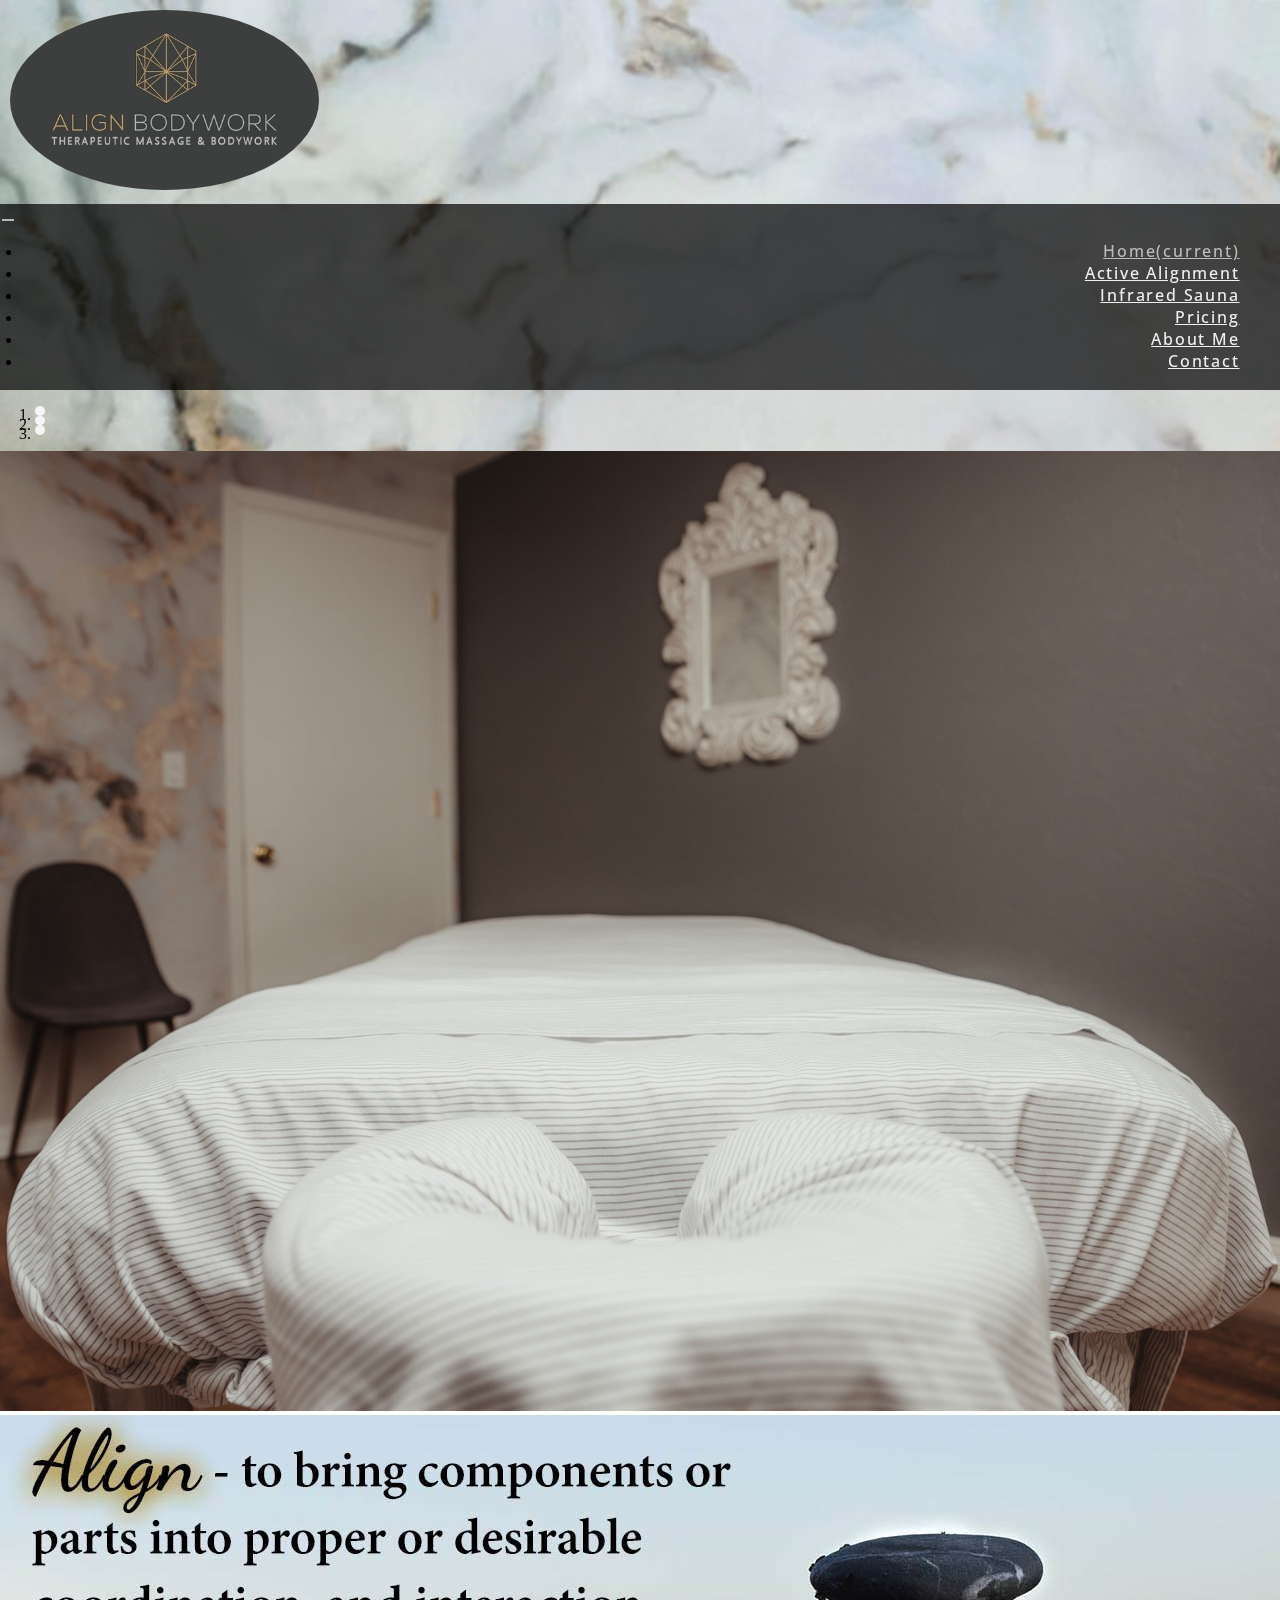
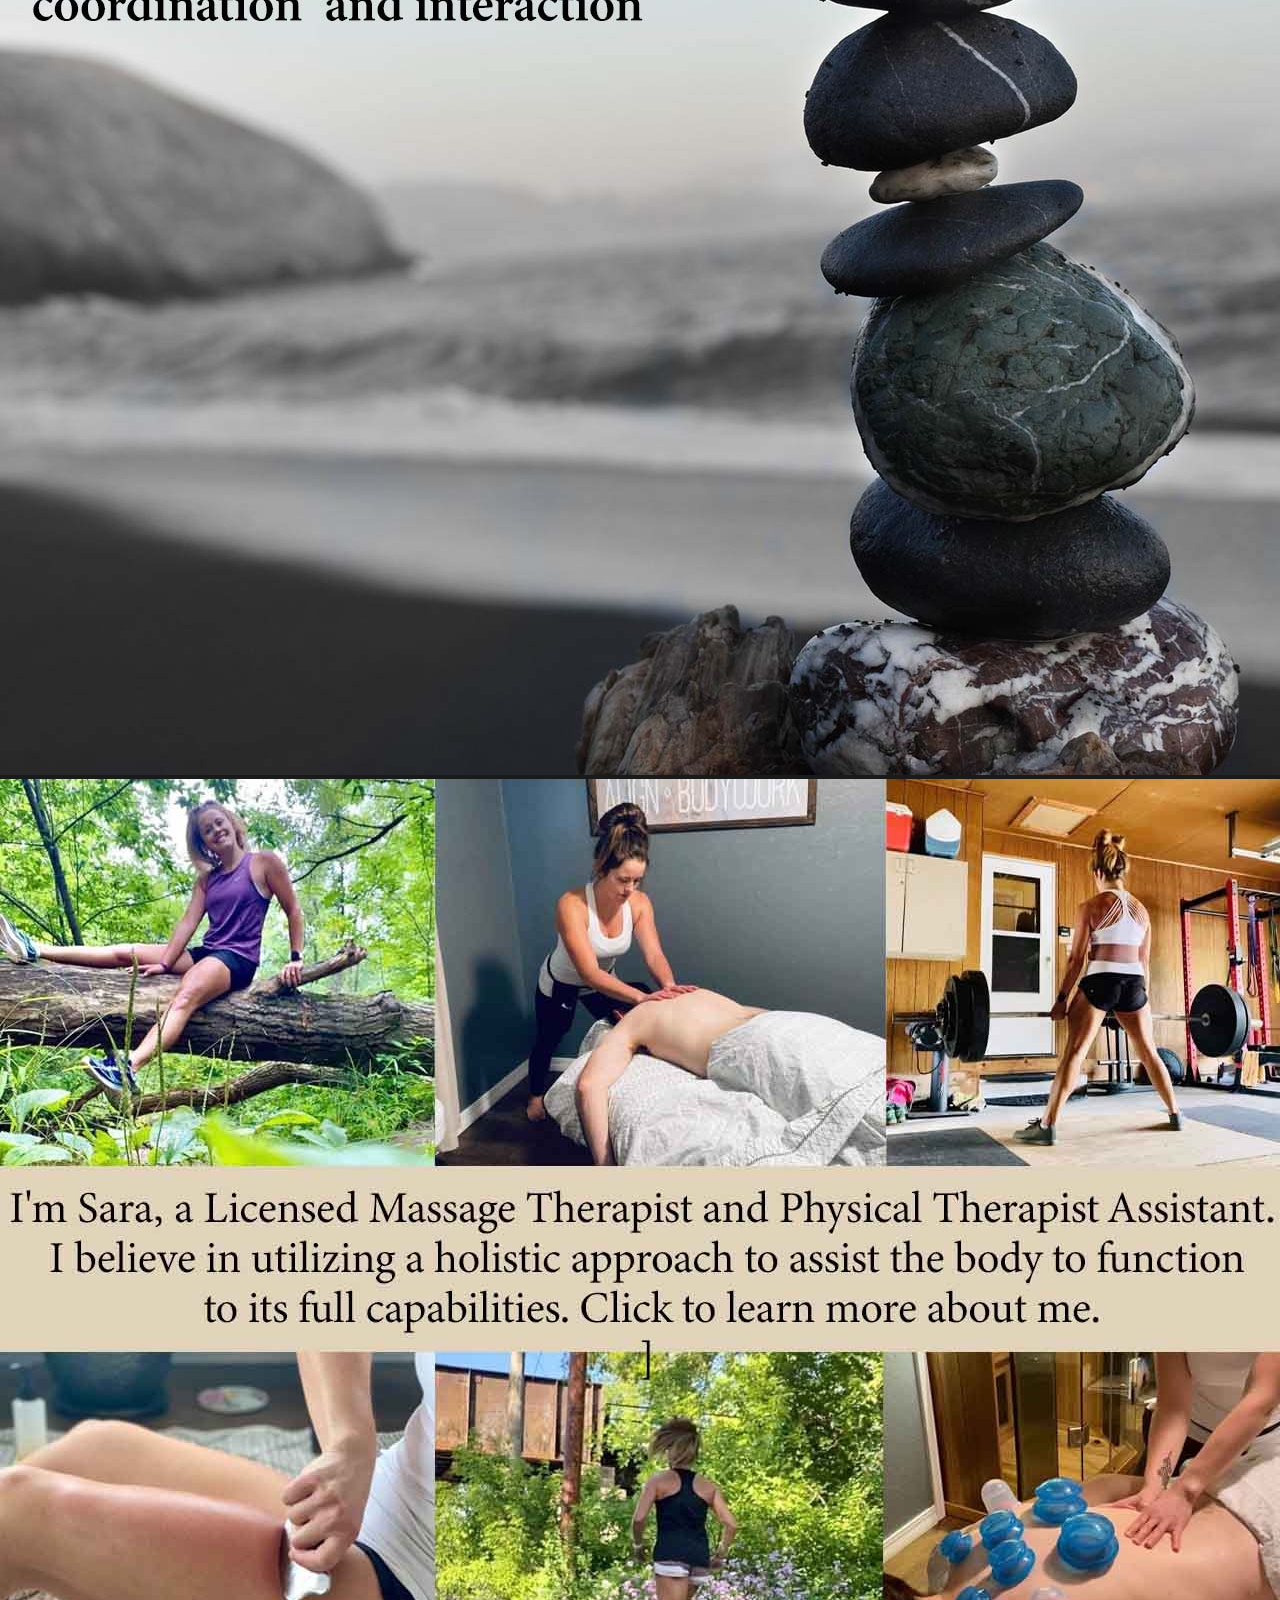
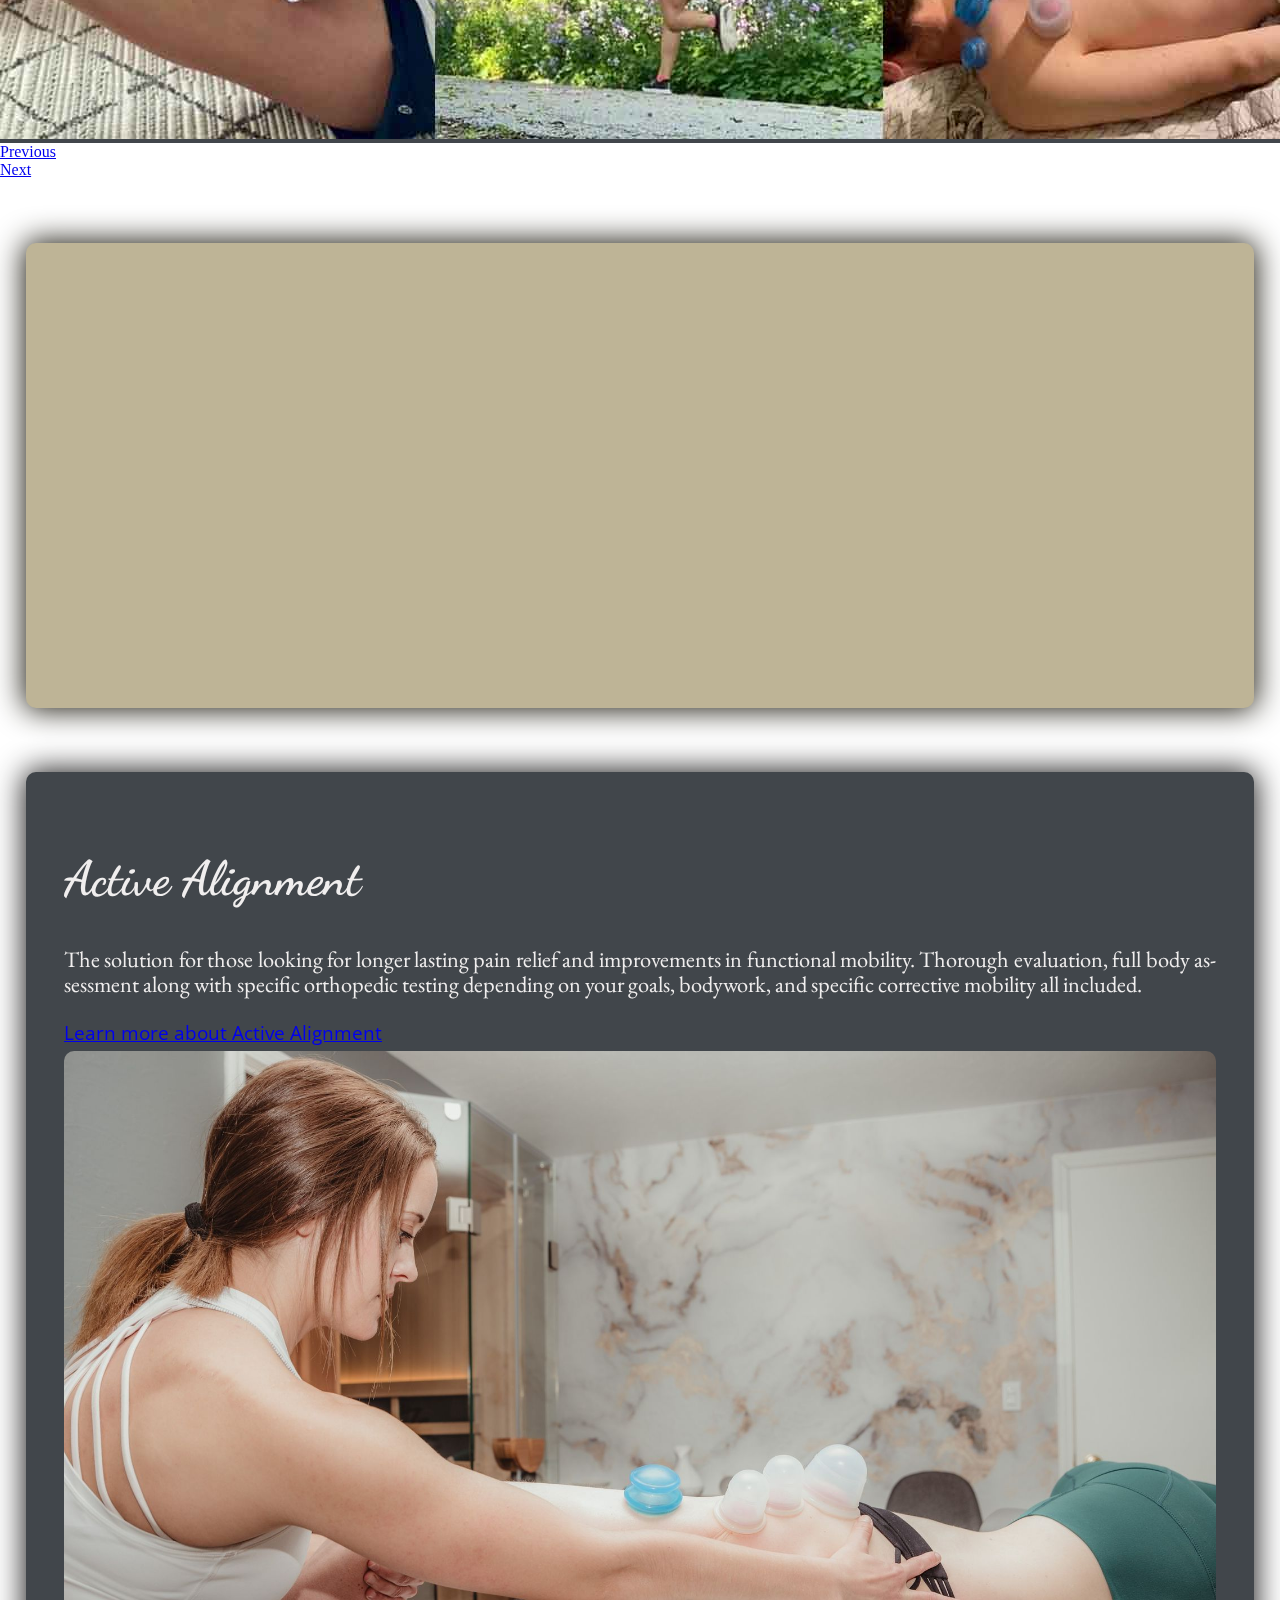
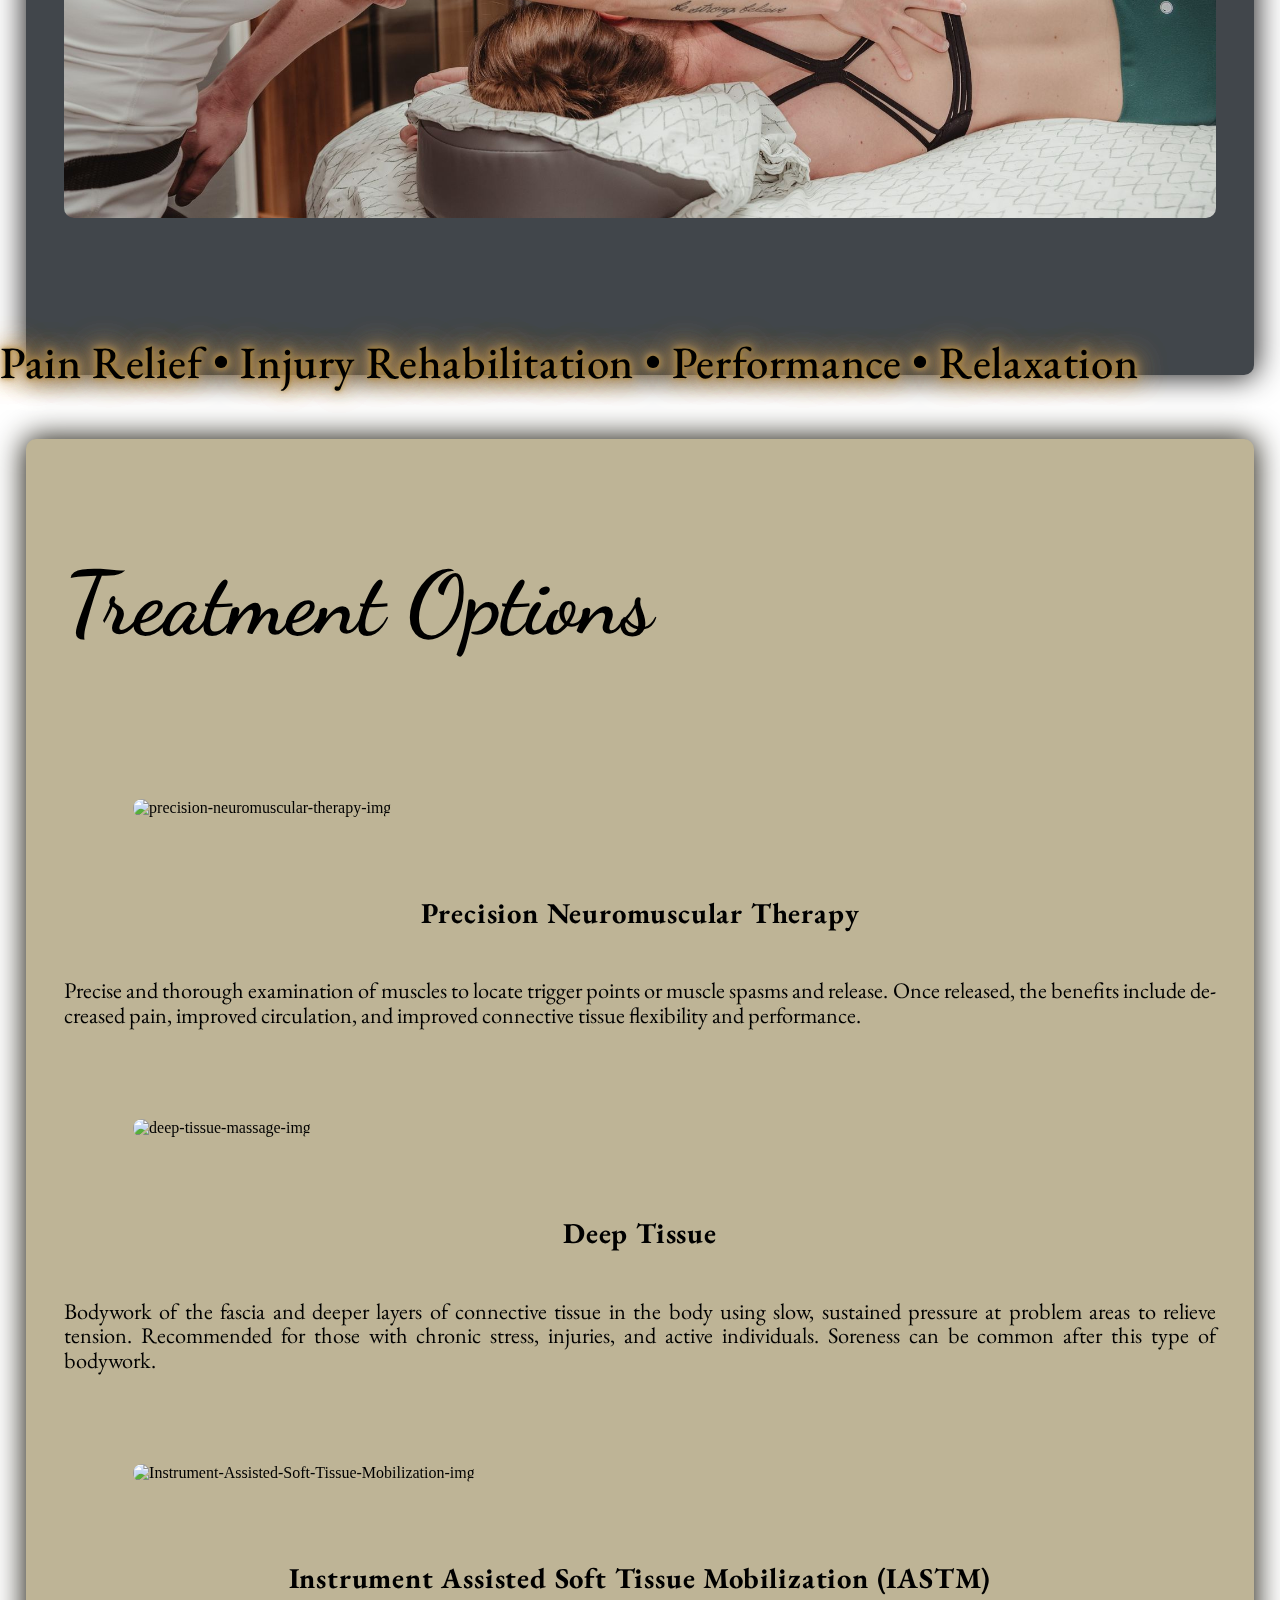
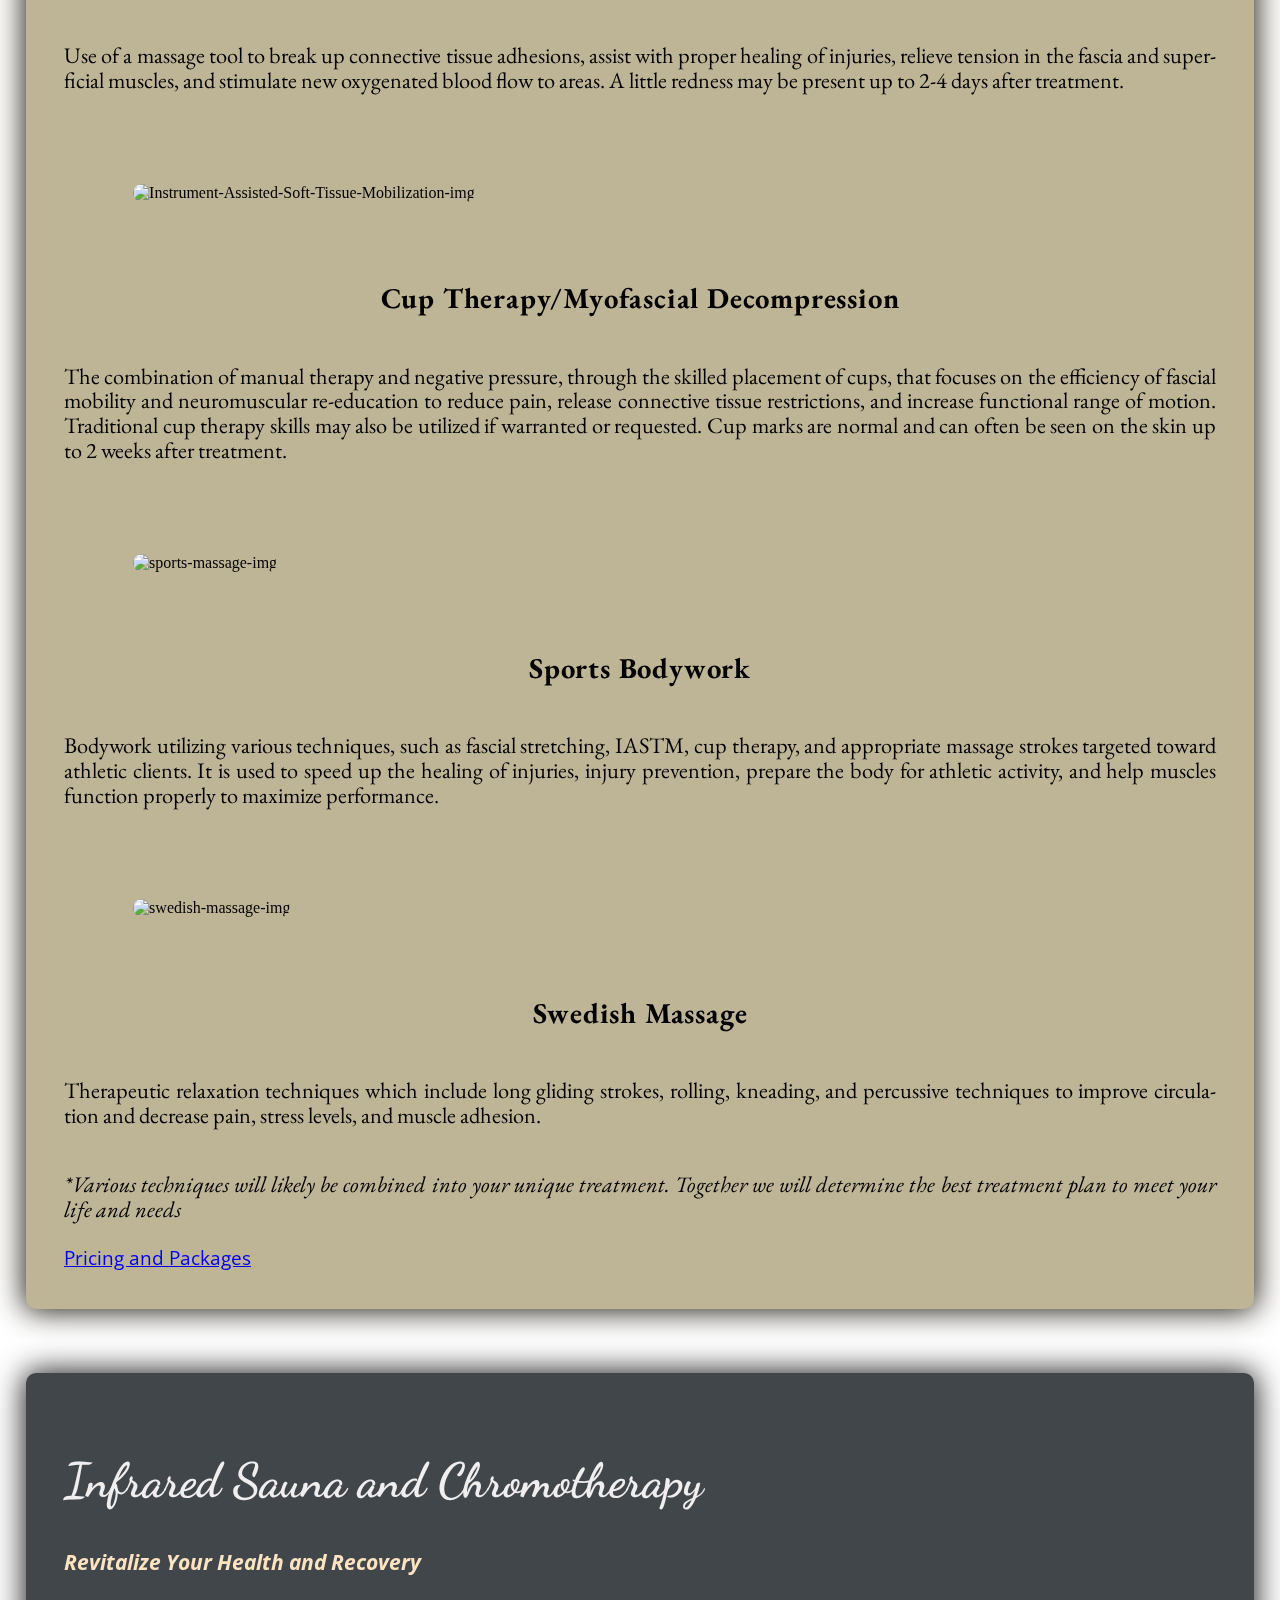
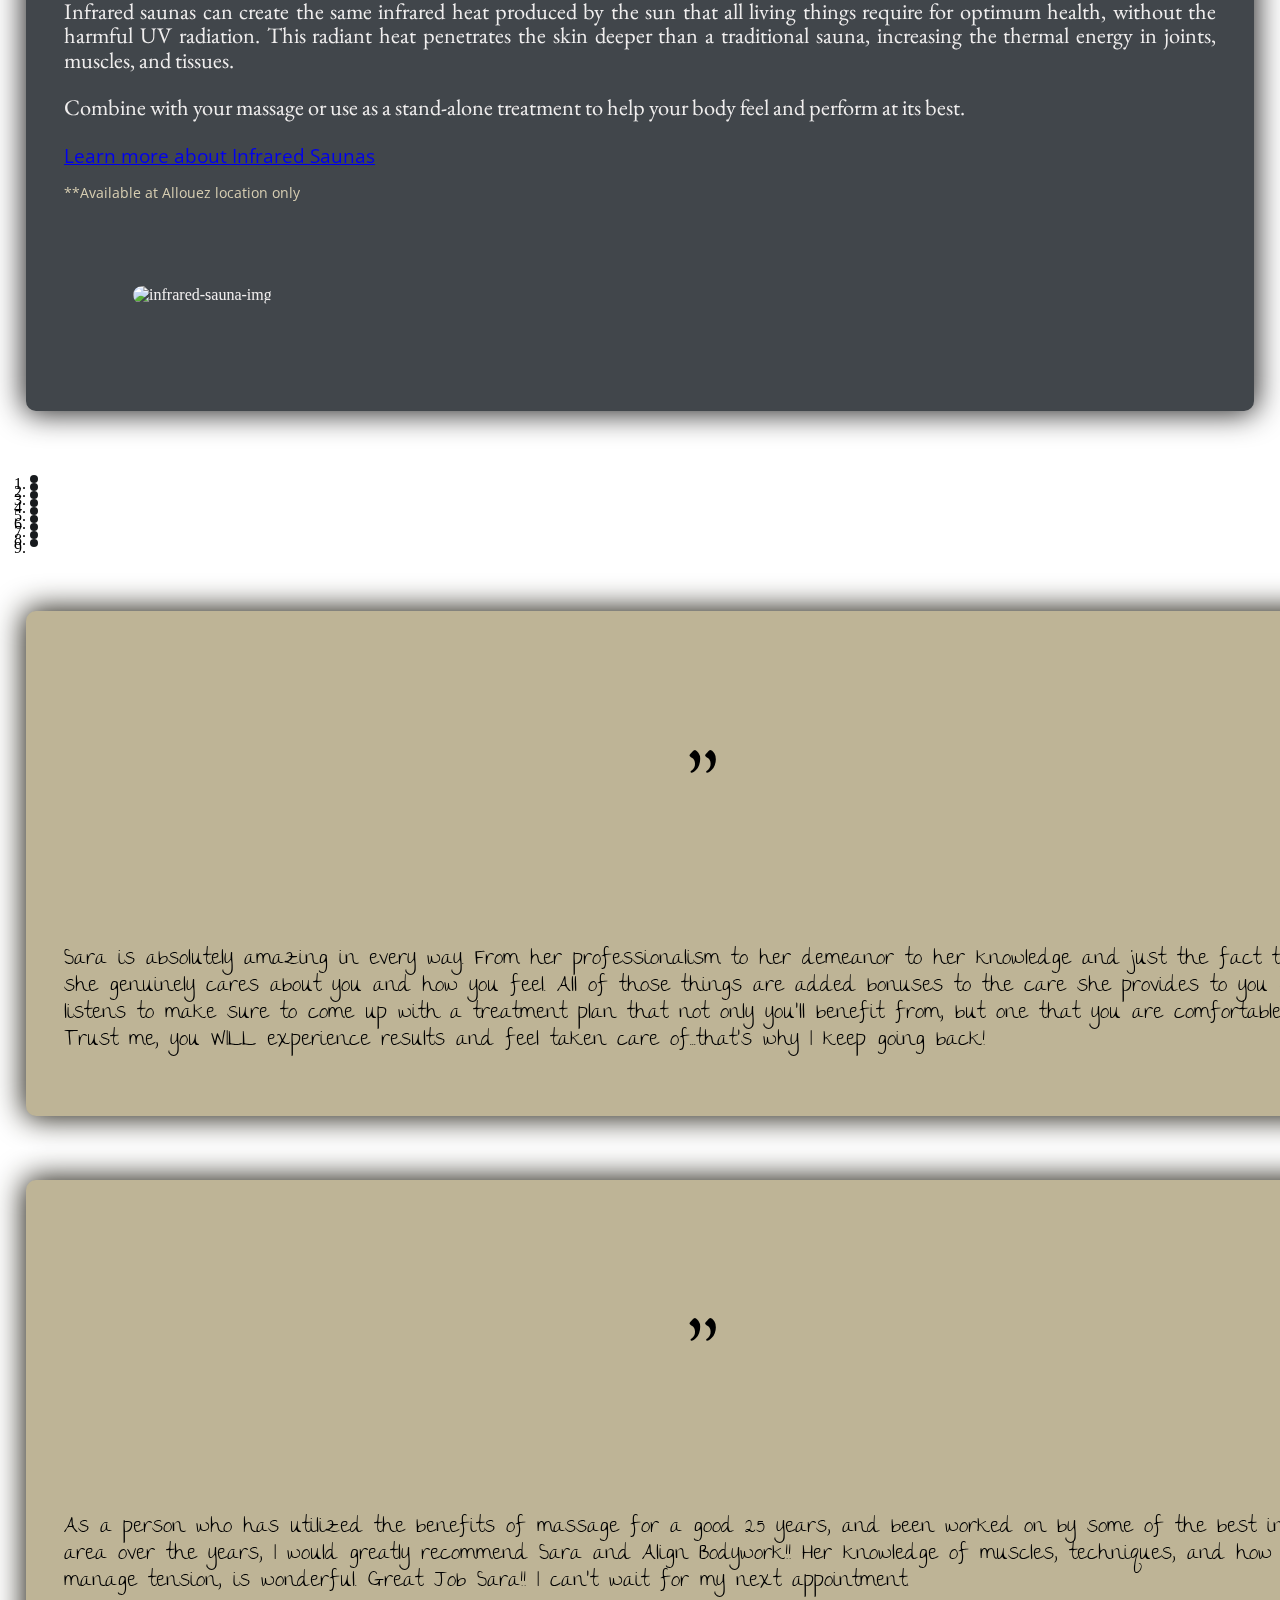
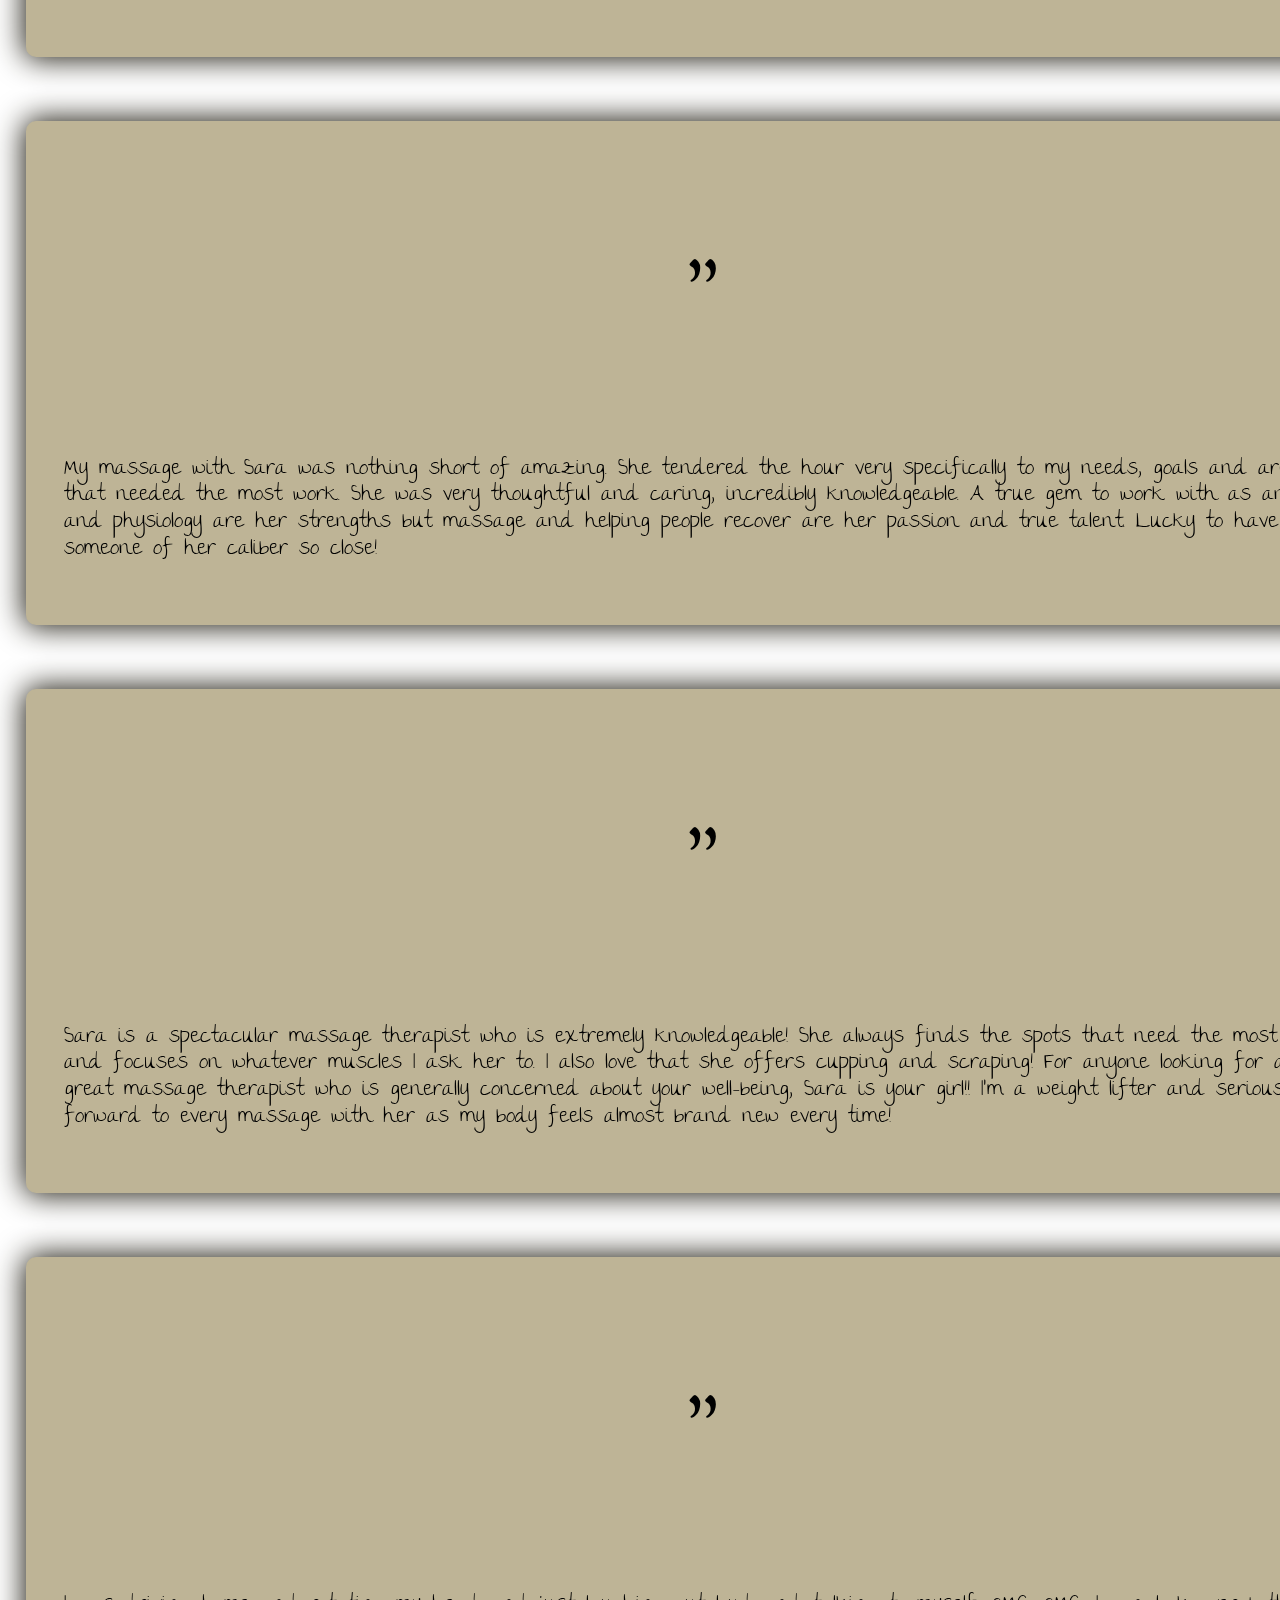
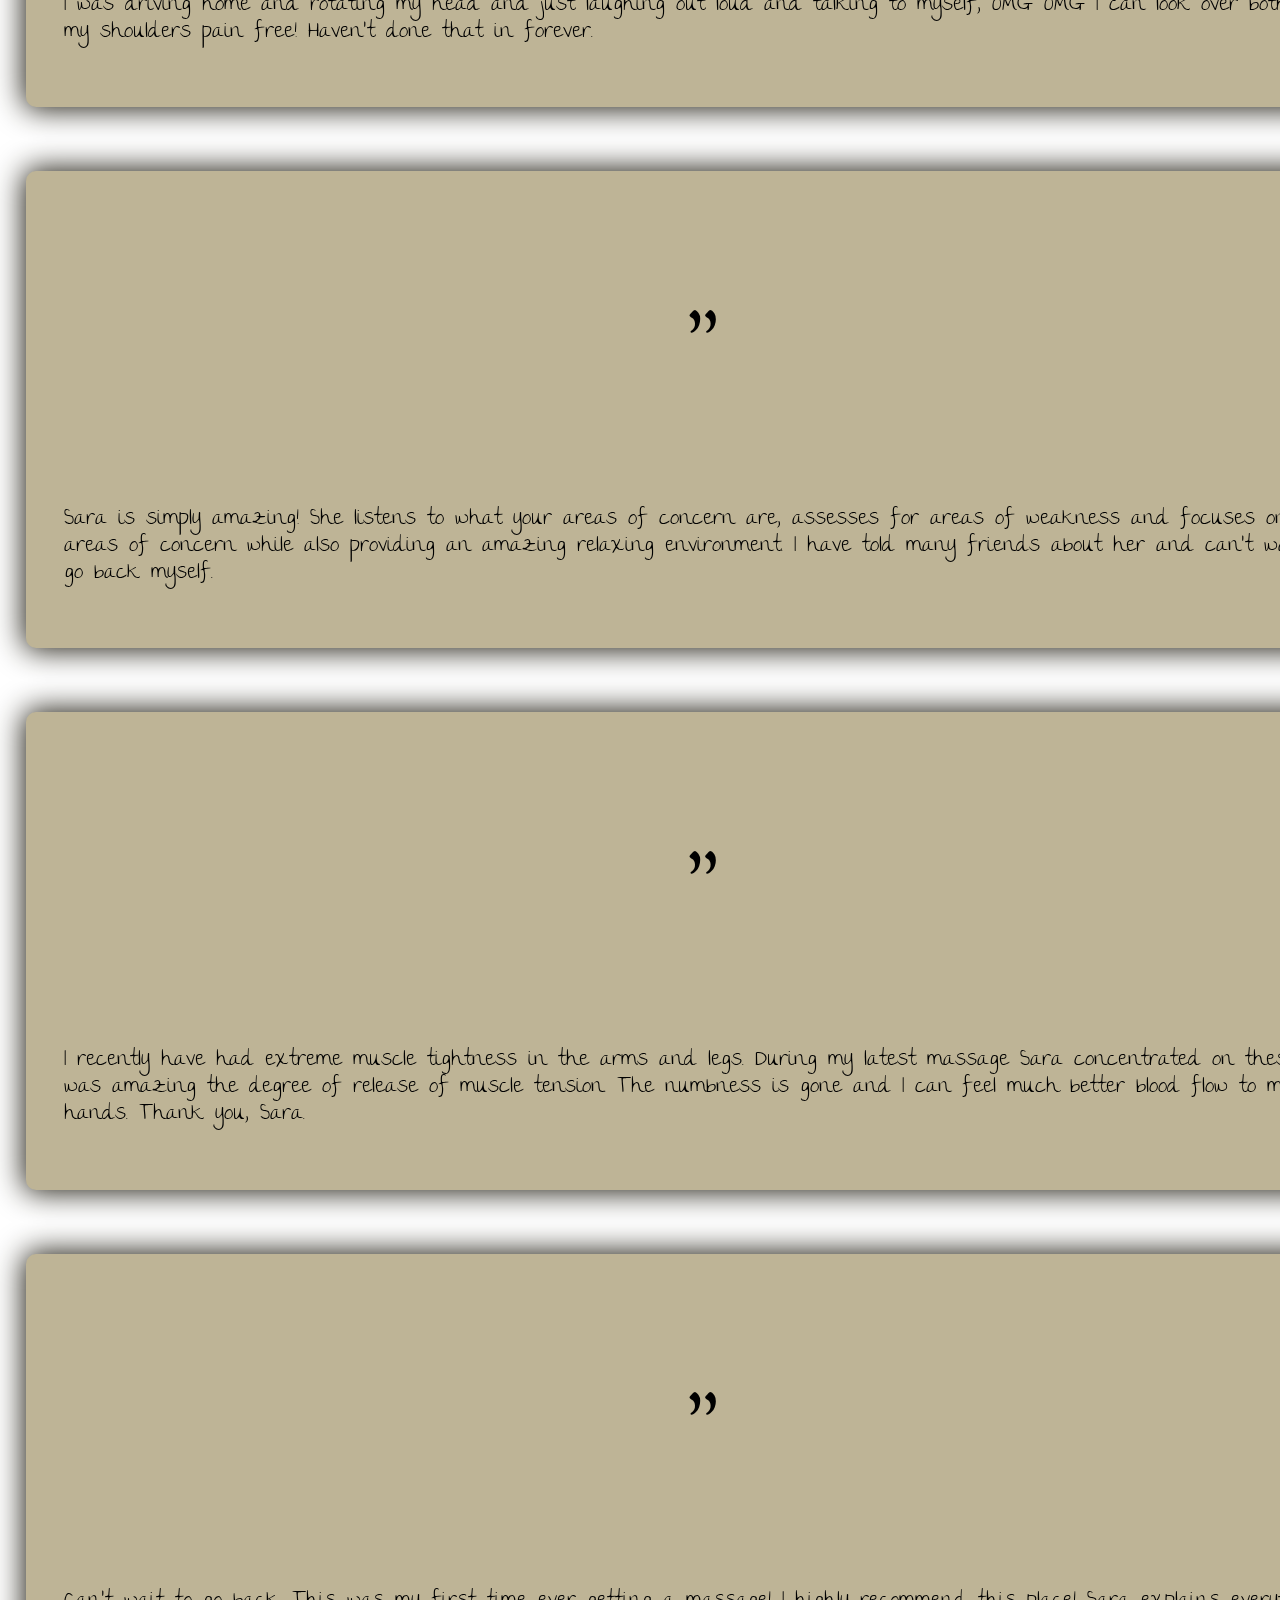
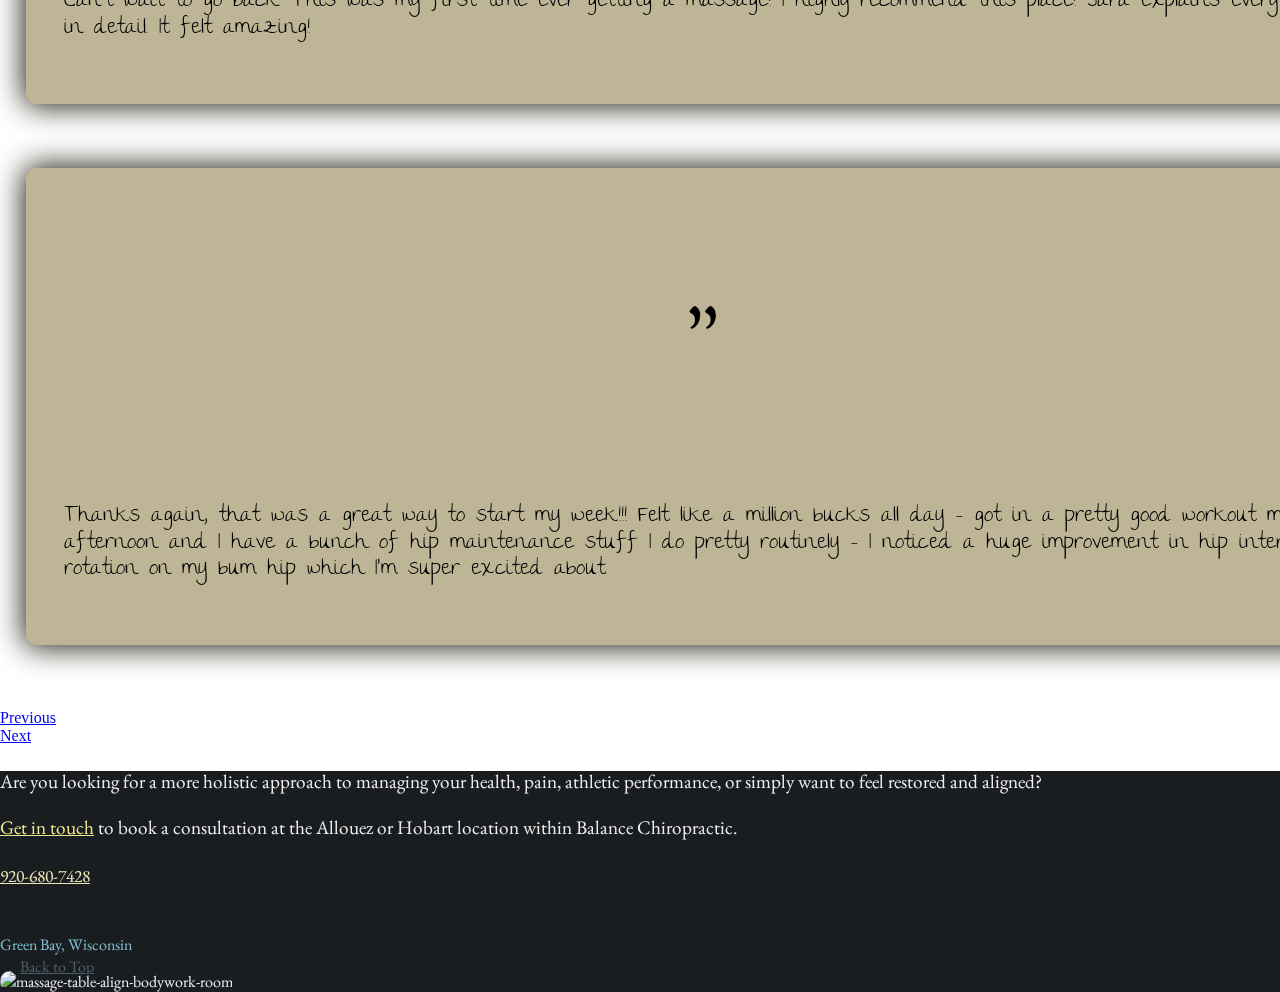
<file: index.html>
<!DOCTYPE html>
<html lang="en">

<head>
    <meta charset="UTF-8">
    <meta name="viewport" content="width=device-width, initial-scale=1.0">
    <link rel="stylesheet" href="https://cdn.jsdelivr.net/npm/bootstrap@4.5.3/dist/css/bootstrap.min.css"
        integrity="sha384-TX8t27EcRE3e/ihU7zmQxVncDAy5uIKz4rEkgIXeMed4M0jlfIDPvg6uqKI2xXr2" crossorigin="anonymous">
    <link rel="stylesheet" href="styles.css">
    <link rel="stylesheet" href="https://pro.fontawesome.com/releases/v5.10.0/css/all.css"
        integrity="sha384-AYmEC3Yw5cVb3ZcuHtOA93w35dYTsvhLPVnYs9eStHfGJvOvKxVfELGroGkvsg+p" crossorigin="anonymous" />
    <link rel="icon" type="image/png" href="favicon.png">
    <link rel="preconnect" href="https://fonts.gstatic.com">
    <link
        href="https://fonts.googleapis.com/css2?family=Dancing+Script:wght@600;700&family=EB+Garamond:wght@400;500&family=Barlow+Condensed:wght@400;600&family=The+Girl+Next+Door&family=Sorts+Mill+Goudy&family=Open+Sans:wght@400;600&display=swap"
        rel="stylesheet">
    <meta name="description" content="Therapeutic massage, injury rehabilitation, sports bodywork, 
    infrared sauna, and more! Align Bodywork in Green Bay, Wisconsin">
    <title>Align Bodywork | Therapeutic Massage & Bodywork, Infrared Sauna Green Bay, WI</title>

</head>

<body>

    <img class="marble-bg" src="images/marble2.jpg" alt="massage-room-wall">

    <header class="logo-nav text-center">

        <a href="index.html"><img class="brand-logo" src="images/new-logo.jpg" alt="align-bodywork-logo"></a>

        <nav id="nav" class="navbar navbar-expand-md">
            <button class="navbar-toggler custom-toggler ml-auto" type="button" data-toggle="collapse"
                data-target="#navbarNavDropdown" aria-controls="navbarNavDropdown" aria-expanded="false"
                aria-label="Toggle navigation">
                <span class="navbar-toggler-icon"></span>
            </button>
            <div class="collapse navbar-collapse justify-content-center" id="navbarNavDropdown">
                <ul class="navbar-nav">
                    <li class="nav-item active">
                        <a class="nav-link bg-glow current-page" href="index.html">Home<span
                                class="sr-only">(current)</span></a>
                    </li>
                    <li class="nav-item landscape-service-link">
                        <a class="nav-link bg-glow" href="index.html#services">Services</a>
                    </li>
                    <li class="nav-item active">
                        <a class="nav-link bg-glow text-center" href="active-alignment.html">Active
                            Alignment</a>
                    </li>
                    <li class="nav-item">
                        <a class="nav-link bg-glow text-center" href="infrared-sauna.html">Infrared
                            Sauna</a>
                    </li>
                    <li class="nav-item">
                        <a class="nav-link bg-glow" href="pricing.html">Pricing</a>
                    </li>
                    <li class="nav-item">
                        <a class="nav-link bg-glow text-center" href="about-me.html">About Me</a>
                    </li>
                    <li class="nav-item">
                        <a class="nav-link bg-glow" href="contact.php">Contact</a>
                    </li>
                </ul>
            </div>
        </nav>

    </header>


    <main id="carouselMain" class="carousel slide" data-ride="carousel" data-pause="false">
        <ol class="carousel-indicators">
            <li data-target="#carouselMain" data-slide-to="0" class="active indicator"></li>
            <li data-target="#carouselMain" data-slide-to="1" class="indicator"></li>
            <li data-target="#carouselMain" data-slide-to="2" class="indicator"></li>
            <!-- <li data-target="#carouselMain" data-slide-to="3" class="indicator"></li> -->
        </ol>
        <div class="carousel-inner">
            <div class="carousel-item active text-center" data-interval="6000">


                <div class="col-12 portrait-slide-container p-0">
                    <img class="portrait-slide-img" src="images/carousel-1-portrait3.jpg"
                        alt="Align Bodywork massage table and room">

                </div>

                <img class="landscape-slide-img w-100" style="object-fit: cover;" src="images/carousel-1-landscape.jpg"
                    alt="Align Bodywork massage table and room">

                <h1 class="carousel-1-text">Pain Relief • Injury Rehabilitation • Performance • Relaxation</h1>


            </div>

            <div class="carousel-item" data-interval="8000">
                <div class="carousel-textbox-dark d-flex align-items-center">

                    <div class="col-12 portrait-slide-container p-0">
                        <img class="portrait-slide-img" src="images/carousel-2-portrait.jpg"
                            alt="Neatly stacked pile of stones">

                    </div>


                    <div class="col landscape-slide-container align-items-center p-0">
                        <div class="landscape-caption-stones">
                            <p class="slide-caption text-center mx-auto flex-grow"><span class="fancy-align">Align
                                </span> - to
                                bring components or parts into proper or desirable coordination
                                <span style="line-height: 2; white-space: nowrap;"> and interaction.</span>
                            </p>
                        </div>
                        <div class="col p-0 ">
                            <img class="landscape-slide-img" src="images/carousel-2.jpg"
                                alt="Neatly stacked pile of smooth stones">
                        </div>
                    </div>

                </div>
            </div>

            <div class="carousel-item" data-interval="12000">
                <div class="carousel-textbox-light d-flex">

                    <div class="col-12 portrait-slide-container p-0">
                        <a href="about-me.html"><img class="portrait-slide-img" src="images/collage-portrait.jpg" alt="About me images of Sara including her running, 
                            weightlifting, performing Gua Sha, and cupping"></a>
                    </div>

                    <div class="col-12 landscape-slide-container p-0 align-items-center">
                        <div class="col flex-grow">
                            <p class=" about-carousel-caption text-center mx-auto">I'm Sara, a Licensed Massage
                                Therapist and Physical Therapist Assistant. I believe in utilizing a holistic
                                approach to assist the body to function to its full capabilities.
                            </p>
                            <div class="col-12 mx-auto text-center">
                                <a type="button" class="btn about-btn btn-light" href="about-me.html">More
                                    about me</a>
                            </div>
                        </div>
                        <div col p-0>
                            <img class="landscape-slide-img" src="images/collage-landscape.jpg" alt="About me images of Sara including her running, 
                            weightlifting, performing Gua Sha, and cupping">
                        </div>
                    </div>

                </div>
            </div>

        </div>

        <a class="carousel-control-prev" href="#carouselMain" role="button" data-slide="prev">
            <span class="carousel-control-prev-icon mr-5" aria-hidden="true"></span>
            <span class="sr-only">Previous</span>
        </a>
        <a class="carousel-control-next" href="#carouselMain" role="button" data-slide="next">
            <span class="carousel-control-next-icon ml-5" aria-hidden="true"></span>
            <span class="sr-only">Next</span>
        </a>
    </main>



    <!-- <section class="infrared-sauna-main container-fluid w-100">
        <div class="row infrared-grid-main dark-box mb-0">
            <div class="col-lg-6 col-xl-7 order-sm-1 my-auto">
                <div class="text-center my-3">
                    <h2 class="infrared-heading-main my-5 p-0">Active Alignment</h2>
                    <p class="infrared-benefits-desktop-main main-page-font mb-3">The best solution for those looking to
                        decrease pain
                        & improve their functional mobility for good! Thorough evaluation, full-body assessment along
                        with specific orthopedic
                        testing depending on your goals, bodywork, and specific corrective mobility instruction all
                        included.</p>

                </div>
                <div class="col btn-sauna-lg-container text-center">
                    <a type="button" class=" btn btn-light sauna-btn my-4" href="active-alignment.html">Learn more about
                        Active Alignment</a>
                </div>


            </div>


            <div class="col-12 col-md-12 col-lg-6 col-xl-5 order-sm-2 my-auto mx-auto text-center">
                <img class="infrared-img-main lazy mx-auto" data-src="images/active-alignment.jpg"
                    alt="infrared-sauna-img">
                <p class="infrared-benefits-mobile-main main-page-font mt-3">The best solution for those looking to
                    decrease pain
                    & improve their functional mobility for good! Thorough evaluation, full-body assessment along with
                    specific orthopedic
                    testing depending on your goals, bodywork, and specific corrective mobility instruction all
                    included.
                </p>
                <div class="col order-3 btn-sauna-sm-container col-12 my-auto text-center">
                    <a type="button" class=" btn btn-light sauna-btn my-4" href="active-alignment.html">Learn more about
                        Active Alignment</a>
                </div>


            </div>


        </div>
    </section> -->



    <section class="infrared-sauna-main container-fluid w-100">
        <div class="row infrared-grid-main light-box mb-0">


            <div class="col my-auto text-center auto-resizable-iframe">

                <div>
                    <iframe 
                        src="https://www.youtube.com/embed/uZrgTq_s2no?modestbranding=1&rel=0"
                        title="YouTube video player" frameborder="0"
                        allow="accelerometer; autoplay; clipboard-write; encrypted-media; gyroscope; picture-in-picture"
                        allowfullscreen></iframe>

                </div>

            </div>


        </div>
    </section>

    <!-- copy & paste code this section, could use refactor -->
    <section class="infrared-sauna-main container-fluid w-100">
        <div class="row infrared-grid-main dark-box mb-0">
            <div class="col-12 col-md-7 col-lg-6 my-auto my-auto">
                <div class="text-center my-3">
                    <h2 class="infrared-heading-main mt-3 mb-4 p-0">Active Alignment</h2>
                    <p class="main-page-font mb-3">The solution for those looking for longer lasting pain relief and
                        <span class="hyphenate">improvements</span> in <span class="hyphenate">functional</span>
                        <span class="hyphenate">mobility.</span> <span class="hyphenate">Thorough</span>
                        <span class="hyphenate">evaluation,</span>
                        full body <span class="hyphenate">assessment</span> along with <span
                            class="hyphenate">specific</span>
                        <span class="hyphenate">orthopedic</span> <span class="hyphenate">testing</span>
                        <span class="hyphenate">depending</span> on your goals, bodywork, and specific
                        <span class="hyphenate">corrective</span> mobility all included.
                    </p>

                </div>

                <div class="col-12 text-center infrared-benefits-desktop-main">
                    <a type="button" class=" btn btn-light sauna-btn my-4" href="active-alignment.html">Learn more about
                        Active Alignment</a>
                </div>


            </div>

            <div class="col-12 col-md-5 col-lg-6 my-4 text-center">
                <img class="mx-auto infrared-page-img-bot my-auto w-100" src="images/active-alignment.jpg"
                    alt="active-alignment-img">
            </div>

            <div class="col-12 text-center infrared-benefits-mobile-main">
                <a type="button" class=" btn btn-light sauna-btn my-4" href="active-alignment.html">Learn more about
                    Active Alignment</a>
            </div>




        </div>
    </section>
    <!-- copy & paste code this section -->





    <section class="massage-therapy-options container-fluid w-100" id="services">
        <div class="row services-grid light-box">
            <h2 class="massage-therapy-heading text-center col-12 mt-md-2 mb-3 mb-md-4 p-0">Treatment Options</h2>
            <div class="col-12 col-sm-8 col-md-5 col-lg-5 mx-auto my-auto text-center">
                <img class="massage-therapy-img lazy mx-auto" data-src="images/precision-neuromuscular-therapy.jpg"
                    alt="precision-neuromuscular-therapy-img">
            </div>
            <div class="massage-therapy-text-container col-12 col-md-7 col-lg-7 my-auto">
                <h3 class="treatment-label">Precision Neuromuscular Therapy</h3>
                <p class="main-page-font mb-4 my-md-auto">Precise and <span class="hyphenate">thorough</span>
                    <span class="hyphenate">examination</span> of muscles to locate trigger
                    points or muscle spasms and release. Once released, the
                    benefits include <span class="hyphenate">decreased</span> pain, improved <span
                        class="hyphenate">circulation,</span>
                    and improved <span class="hyphenate">connective</span> tissue <span
                        class="hyphenate">flexibility</span>
                    and performance.
                </p>
            </div>

            <div class="col-12 col-sm-8 col-md-5 col-lg-5 mx-auto my-auto text-center">
                <img class="massage-therapy-img lazy mx-auto" data-src="images/deep-tissue-massage.jpg"
                    alt="deep-tissue-massage-img">
            </div>
            <div class="massage-therapy-text-container col-12 col-md-7 col-lg-7 my-auto">
                <h3 class="treatment-label">Deep Tissue</h3>
                <p class="main-page-font mb-4 my-md-auto">Bodywork of the fascia and deeper layers of <span
                        class="hyphenate">connective</span> tissue in the body using slow, sustained
                    pressure at problem areas to relieve tension. <span class="hyphenate">Recommended</span>
                    for those with chronic stress, injuries, and active <span class="hyphenate">individuals.</span>
                    Soreness can be common after this type of bodywork.
                </p>
            </div>

            <div class="col-12 col-sm-8 col-md-5 col-lg-5 mx-auto my-auto text-center">
                <img class="massage-therapy-img lazy mx-auto" data-src="images/IASTM.jpg"
                    alt="Instrument-Assisted-Soft-Tissue-Mobilization-img">
            </div>
            <div class="massage-therapy-text-container col-12 col-md-7 col-lg-7 my-auto">
                <h3 class="treatment-label">Instrument Assisted Soft Tissue Mobilization (IASTM)</h3>
                <p class="main-page-font mb-4 my-md-auto">Use of a massage tool to break up <span
                        class="hyphenate">connective</span> tissue <span class="hyphenate">adhesions,</span>
                    assist with proper healing of injuries, relieve tension in the fascia and
                    <span class="hyphenate">superficial</span> muscles, and
                    <span class="hyphenate">stimulate</span> new <span class="hyphenate">oxygenated</span>
                    blood flow to areas. A little redness may be present up to
                    2-4 days after treatment.
                </p>
            </div>

            <div class="col-12 col-sm-8 col-md-5 col-lg-5 mx-auto my-auto text-center">
                <img class="massage-therapy-img lazy mx-auto" data-src="images/cup-therapy.jpg"
                    alt="Instrument-Assisted-Soft-Tissue-Mobilization-img">
            </div>
            <div class="massage-therapy-text-container col-12 col-md-7 col-lg-7 my-auto">
                <h3 class="treatment-label">Cup Therapy/Myofascial Decompression</h3>
                <p class="main-page-font mb-4 my-md-auto">The combination of manual therapy and negative pressure,
                    through the skilled placement of cups, that focuses on the
                    <span class="hyphenate">efficiency</span> of fascial mobility and
                    <span class="hyphenate">neuromuscular</span> re-education to reduce pain,
                    release <span class="hyphenate">connective</span>
                    tissue <span class="hyphenate">restrictions,</span>
                    and increase <span class="hyphenate">functional</span> range of motion.
                    <span class="hyphenate">Traditional</span> cup therapy skills may also be utilized if
                    <span class="hyphenate">warranted</span> or <span class="hyphenate">requested.</span> Cup
                    marks are normal and can often be seen on the skin up to 2 weeks after treatment.
                </p>
            </div>

            <div class="col-12 col-sm-8 col-md-5 col-lg-5 mx-auto my-auto text-center">
                <img class="massage-therapy-img lazy mx-auto" data-src="images/sports-massage.jpg"
                    alt="sports-massage-img">
            </div>
            <div class="massage-therapy-text-container col-12 col-md-7 col-lg-7 my-auto">
                <h3 class="treatment-label">Sports Bodywork</h3>
                <p class="main-page-font mb-4 my-md-auto">Bodywork <span class="hyphenate">utilizing</span> <span
                        class="hyphenate">various</span> <span class="hyphenate">techniques,</span> such as
                    fascial stretching, IASTM, cup therapy, and <span class="hyphenate">appropriate</span> massage
                    strokes targeted toward athletic clients. It is used to speed up the healing of injuries,
                    injury <span class="hyphenate">prevention,</span> prepare the body for athletic activity,
                    and help muscles function properly to maximize <span class="hyphenate">performance.</span></p>
            </div>

            <!-- <div class="col-12 col-sm-8 col-md-5 col-lg-5 mx-auto my-auto text-center">
                <img class="massage-therapy-img lazy mx-auto" data-src="images/craniosacral-massage.jpg"
                    alt="craniosacral-massage-img">
            </div>
            <div class="massage-therapy-text-container col-12 col-md-7 col-lg-7 my-auto">
                <h3 class="treatment-label">Craniosacral Therapy</h3>
                <p class="main-page-font mb-4 my-md-auto">Light touch, at most about the weight of a nickel, to <span
                        class="hyphenate">evaluate</span> and <span class="hyphenate">facilitate</span> the <span
                        class="hyphenate">natural</span> <span class="hyphenate">movement</span> of <span
                        class="hyphenate">cerebrospinal</span> fluid and
                    release <span class="hyphenate">restrictions.</span> This modality has been
                    shown to improve the <span class="hyphenate">functioning</span> of the
                    central nervous system, as well as many other systems of the body, such as
                    <span class="hyphenate">digestive,</span> <span class="hyphenate">nervous,</span>
                    <span class="hyphenate">musculoskeletal,</span> <span class="hyphenate">respiratory,</span>
                    <span class="hyphenate">circulatory,</span> and more.
                </p>
            </div> -->

            <div class="col-12 col-sm-8 col-md-5 col-lg-5 mx-auto my-auto text-center">
                <img class="massage-therapy-img lazy mx-auto" data-src="images/swedish-massage.jpg"
                    alt="swedish-massage-img">
            </div>
            <div class="massage-therapy-text-container col-12 col-md-7 col-lg-7 my-auto">
                <h3 class="treatment-label">Swedish Massage</h3>
                <p class="main-page-font mb-4 my-md-auto">Therapeutic relaxation <span
                        class="hyphenate">techniques</span> which include long gliding strokes, rolling,
                    <span class="hyphenate">kneading,</span> and <span class="hyphenate">percussive</span>
                    <span class="hyphenate">techniques</span> to improve <span class="hyphenate">circulation</span>
                    and decrease pain, stress levels, and muscle adhesion.
                </p>
            </div>

            <div class="col-12 col-lg-9 mx-auto text-center my-xl-5 my-3 main-page-font">
                <p><em>
                        *Various techniques will likely be combined into your unique treatment. Together we will
                        determine the best treatment plan to meet your <span style="white-space: nowrap;">life and
                            needs</span>
                    </em></p>
            </div>

            <div class="col-12 text-center">
                <a type="button" class=" btn btn-dark pricing-btn my-4 my-lg-2" href="pricing.html">Pricing and
                    Packages</a>
            </div>
        </div>
    </section>

    <section class="infrared-sauna-main container-fluid w-100">
        <div class="row infrared-grid-main dark-box mb-0">
            <div class="col-lg-6 col-xl-7 order-sm-1 my-auto">
                <div class="text-center my-3">
                    <h2 class="infrared-heading-main my-4 p-0">Infrared Sauna and Chromotherapy</h2>
                    <h3 class="infrared-subheading-main my-4"><em>Revitalize Your Health and Recovery</em></h3>
                    <p class="infrared-benefits-desktop-main main-page-font mb-3">Infrared saunas can create the same
                        infrared heat produced by the sun that all living things
                        require for optimum health, without the harmful UV <span class="hyphenate">radiation.</span>
                        This radiant heat <span class="hyphenate">penetrates</span> the skin
                        deeper than a <span class="hyphenate">traditional</span>
                        sauna, <span class="hyphenate">increasing</span> the thermal energy in joints, muscles, and
                        tissues.</p>
                    <p class="infrared-benefits-desktop-main main-page-font mb-3">Combine with your massage or use as a
                        stand-alone
                        treatment to help your body feel and perform at its best.</p>

                </div>
                <div class="col btn-sauna-lg-container text-center">
                    <a type="button" class=" btn btn-light sauna-btn my-4" href="infrared-sauna.html">Learn more about
                        Infrared Saunas</a>
                    <p class="allouez-only">**Available at Allouez location only</p>
                </div>


            </div>


            <div class="col-12 col-md-12 col-lg-6 col-xl-5 order-sm-2 my-auto mx-auto text-center">
                <img class="infrared-img-main lazy mx-auto" data-src="images/infrared-sauna.jpg"
                    alt="infrared-sauna-img">
                <p class="infrared-benefits-mobile-main main-page-font mt-3">Infrared saunas can create the same
                    infrared heat produced by the sun that all living things
                    require for optimum health, without the harmful UV <span class="hyphenate">radiation.</span> This
                    radiant heat <span class="hyphenate"> penetrates</span> the skin deeper than a
                    <span class="hyphenate">traditional</span>
                    sauna, <span class="hyphenate">increasing</span> the thermal energy in joints, muscles, and
                    tissues.
                </p>
                <p class="infrared-benefits-mobile-main main-page-font">Combine with your massage or use as a
                    stand-alone
                    treatment to help your body feel and perform at its best.</p>
                <div class="col order-3 btn-sauna-sm-container col-12 my-auto text-center">
                    <a type="button" class=" btn btn-light sauna-btn my-4" href="infrared-sauna.html">Learn more about
                        Infrared Saunas</a>
                    <p class="allouez-only">**Available at Allouez location only</p>
                </div>


            </div>


        </div>
    </section>

    <section class="testimonials">
        <main id="carouselTestimonials" class="carousel slide" data-ride="carousel" data-pause="false">
            <div class="carousel-inner">
                <div class="testimonial-container container-fluid mx-auto">
                    <ol class="carousel-indicators col-12 w-100 mx-auto mb-1">
                        <li data-target="#carouselMain" data-slide-to="0" class="active indicator"></li>
                        <li data-target="#carouselMain" data-slide-to="1" class="indicator"></li>
                        <li data-target="#carouselMain" data-slide-to="2" class="indicator"></li>
                        <li data-target="#carouselMain" data-slide-to="2" class="indicator"></li>
                        <li data-target="#carouselMain" data-slide-to="2" class="indicator"></li>
                        <li data-target="#carouselMain" data-slide-to="2" class="indicator"></li>
                        <li data-target="#carouselMain" data-slide-to="2" class="indicator"></li>
                        <li data-target="#carouselMain" data-slide-to="2" class="indicator"></li>
                        <li data-target="#carouselMain" data-slide-to="2" class="indicator"></li>
                    </ol>
                    <div class="row testimonial-text">
                        <!-- This first carousel item MUST have the most content to set the size of all the others -->
                        <div class="carousel-item active" data-interval="28000">
                            <div class="col-10 col-md-7 col-lg-6 col-xl-5 mx-auto testimonial-cell light-box py-0">
                                <p class="testimonial-header mt-3 mb-0">"</p>
                                <p class="testimonial-quote text-center mt-0 mb-3">Sara is absolutely amazing in every
                                    way. From her professionalism to her demeanor to her knowledge and just the fact
                                    that she genuinely cares about you and how you feel. All of those things are added
                                    bonuses to the care she provides to
                                    you - she listens to make sure to come up with a treatment plan that not only you'll
                                    benefit from, but one that you are
                                    comfortable with. Trust me, you WILL experience results and feel taken care
                                    of...that's why I keep going back!

                                </p>
                            </div>
                        </div>

                        <div class="carousel-item" data-interval="22000">
                            <div class="col-10 col-md-7 col-lg-6 col-xl-5 mx-auto testimonial-cell light-box py-0">
                                <p class="testimonial-header mt-3 mb-0">"</p>
                                <p class="testimonial-quote text-center mt-0 mb-3">As a person who has utilized the
                                    benefits of massage for a good 25 years, and been worked on by some of the best in
                                    the
                                    area over the years, I would greatly recommend Sara and Align Bodywork!! Her
                                    knowledge of muscles, techniques, and how to
                                    manage tension, is wonderful. Great Job Sara!! I can’t wait for my next
                                    appointment.

                                </p>
                            </div>
                        </div>

                        <div class="carousel-item" data-interval="28000">
                            <div class="col-10 col-md-7 col-lg-6 col-xl-5 mx-auto testimonial-cell light-box py-0">
                                <p class="testimonial-header mt-3 mb-0">"</p>
                                <p class="testimonial-quote text-center mt-0 mb-3">My massage with Sara was nothing
                                    short of amazing. She tendered the hour very specifically to my needs, goals and
                                    areas
                                    that needed the most work. She was very thoughtful and caring, incredibly
                                    knowledgeable. A true gem to work with as
                                    anatomy and physiology are her strengths but massage and helping people recover are
                                    her passion and true talent. Lucky
                                    to have someone of her caliber so close!
                                </p>
                            </div>
                        </div>

                        <div class="carousel-item" data-interval="28000">
                            <div class="col-10 col-md-7 col-lg-6 col-xl-5 mx-auto testimonial-cell light-box py-0">
                                <p class="testimonial-header mt-3 mb-0">"</p>
                                <p class="testimonial-quote text-center mt-0 mb-3">Sara is a spectacular massage
                                    therapist who is extremely knowledgeable! She always finds the spots that need the
                                    most
                                    work and focuses on whatever muscles I ask her to. I also love that she offers
                                    cupping and scraping! For anyone looking
                                    for a great massage therapist who is generally concerned about your well-being, Sara
                                    is your girl!! I’m a weight lifter
                                    and seriously look forward to every massage with her as my body feels almost brand
                                    new every time!
                                </p>
                            </div>
                        </div>

                        <div class="carousel-item" data-interval="1200">
                            <div class="col-10 col-md-7 col-lg-6 col-xl-5 mx-auto testimonial-cell light-box py-0">
                                <p class="testimonial-header mt-3 mb-0">"</p>
                                <p class="testimonial-quote text-center mt-0 mb-3">I was driving home and rotating
                                    my head and just laughing out loud and talking to myself, OMG OMG I can look over
                                    both of my shoulders pain free! Haven’t done that in forever.
                                </p>
                            </div>
                        </div>

                        <div class="carousel-item" data-interval="18000">
                            <div class="col-10 col-md-7 col-lg-6 col-xl-5 mx-auto testimonial-cell light-box py-0">
                                <p class="testimonial-header mt-3 mb-0">"</p>
                                <p class="testimonial-quote text-center mt-0 mb-3">Sara is simply amazing! She listens
                                    to what your areas of concern are, assesses for areas of weakness and focuses on
                                    your areas of concern while also providing an amazing relaxing environment. I have
                                    told many friends about her and can’t
                                    wait to go back myself.
                                </p>
                            </div>
                        </div>

                        <div class="carousel-item" data-interval="20000">
                            <div class="col-10 col-md-7 col-lg-6 col-xl-5 mx-auto testimonial-cell light-box py-0">
                                <p class="testimonial-header mt-3 mb-0">"</p>
                                <p class="testimonial-quote text-center mt-0 mb-3">I recently have had extreme muscle
                                    tightness in the arms and legs. During my latest massage Sara concentrated on these.
                                    It was amazing the degree of release of muscle tension. The numbness is gone and
                                    I can feel much better blood flow to my hands. Thank you, Sara.
                                </p>
                            </div>
                        </div>

                        <div class="carousel-item" data-interval="12000">
                            <div class="col-10 col-md-7 col-lg-6 col-xl-5 mx-auto testimonial-cell light-box py-0">
                                <p class="testimonial-header mt-3 mb-0">"</p>
                                <p class="testimonial-quote text-center mt-0 mb-3">Can’t wait to go back. This was my
                                    first time ever getting a massage! I highly recommend this place! Sara explains
                                    everything in detail. It felt amazing!
                                </p>
                            </div>
                        </div>

                        <div class="carousel-item" data-interval="20000">
                            <div class="col-10 col-md-7 col-lg-6 col-xl-5 mx-auto testimonial-cell light-box py-0">
                                <p class="testimonial-header mt-3 mb-0">"</p>
                                <p class="testimonial-quote text-center mt-0 mb-3">Thanks again, that was a great way
                                    to start my week!!!
                                    Felt like a million bucks all day – got in a pretty good workout
                                    mid-afternoon and I have a bunch of hip maintenance stuff I do pretty routinely
                                    – I noticed a huge improvement in hip internal rotation on my bum hip which
                                    I’m super excited about.
                                </p>
                            </div>
                        </div>

                    </div>
                </div>
            </div>
            <a class="carousel-control-prev" href="#carouselTestimonials" role="button" data-slide="prev">
                <span class="carousel-control-prev-icon mr-auto mx-md-auto" aria-hidden="true"></span>
                <span class="sr-only">Previous</span>
            </a>
            <a class="carousel-control-next" href="#carouselTestimonials" role="button" data-slide="next">
                <span class="carousel-control-next-icon ml-auto mx-md-auto" aria-hidden="true"></span>
                <span class="sr-only">Next</span>
            </a>
        </main>
    </section>

    <section class="contact container-fluid px-4">
        <div class="row py-4 py-md-5 justify-content-center">
            <div class="col-12 col-sm-10 col-md-6 my-auto text-center mx-auto">
                <h4 class="main-page-font mx-auto my-md-auto text-center mt-3">Are you looking for a more holistic
                    approach to
                    managing your health, pain, athletic performance, or simply want to feel
                    restored and aligned?
                </h4>
                <h4 class="main-page-font mx-auto text-center mt-4">
                    <a class="bg-glow" style="color: rgb(241, 231, 142);" href="contact.php">Get in touch</a> to book a
                    consultation at the Allouez or Hobart location within Balance Chiropractic.
                </h4>
                <div class="massage-table-mobile col-12 col-sm-9 mx-auto text-center">
                    <img class="lazy massage-table mx-auto my-2" data-src="images/massage-table.jpg"
                        alt="massage-table-align-bodywork-room">
                </div>

                <a class="phone-number bg-glow" style="color: rgb(238, 230, 185);"
                    href="tel:+1-920-680-7428">920-680-7428</a>

                <div class="socials my-4 text-center">
                    <a class="social-icon bg-glow" href="https://www.facebook.com/alignbodyworkllc"><i
                            class="fab fa-facebook-f"></i></a>
                    <a class="social-icon bg-glow" href="https://www.instagram.com/align_bodywork/"><i
                            class="fab fa-instagram"></i></a>
                    <a class="social-icon bg-glow" href="mailto:alignbodywork@protonmail.com"><i
                            class="fas fa-envelope"></i></a>

                </div>
                <p class="green-bay">Green Bay, Wisconsin</p>
            </div>
            <div class="col-md-5 massage-table-desktop text-center my-auto mx-auto">
                <img class="lazy massage-table mx-auto my-auto" data-src="images/massage-table.jpg"
                    alt="massage-table-align-bodywork-room">
            </div>
        </div>

        <a class="to-top" href="index.html"><i class="fas fa-arrow-up"></i> Back to Top</a>
        <!-- <p class="website-by">Website by <a href="mailto:rjolly49@outlook.com">Ryan Jolly</a></p> -->
    </section>






    <script src="https://code.jquery.com/jquery-3.5.1.slim.min.js"
        integrity="sha384-DfXdz2htPH0lsSSs5nCTpuj/zy4C+OGpamoFVy38MVBnE+IbbVYUew+OrCXaRkfj"
        crossorigin="anonymous"></script>
    <script src="https://cdn.jsdelivr.net/npm/bootstrap@4.5.3/dist/js/bootstrap.bundle.min.js"
        integrity="sha384-ho+j7jyWK8fNQe+A12Hb8AhRq26LrZ/JpcUGGOn+Y7RsweNrtN/tE3MoK7ZeZDyx"
        crossorigin="anonymous"></script>
    <script src="index.js"></script>


</body>


</html>
</file>
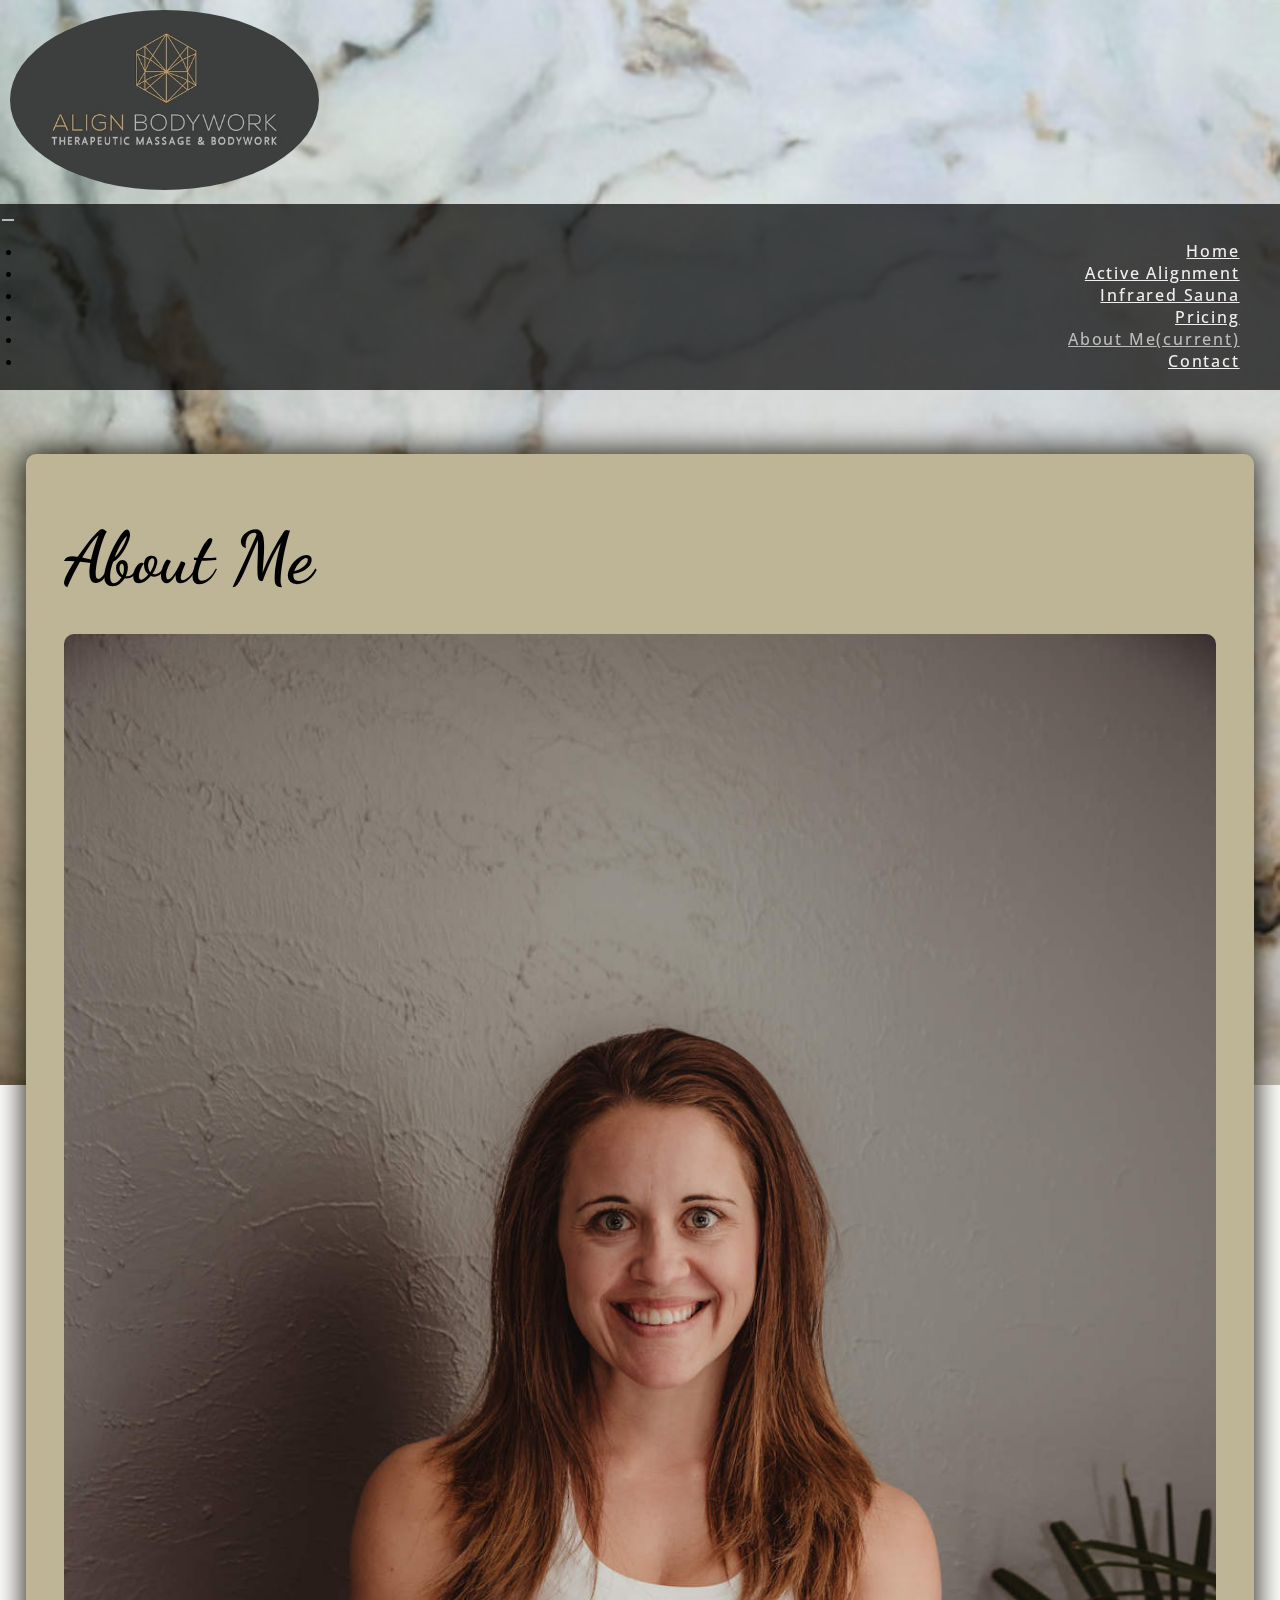
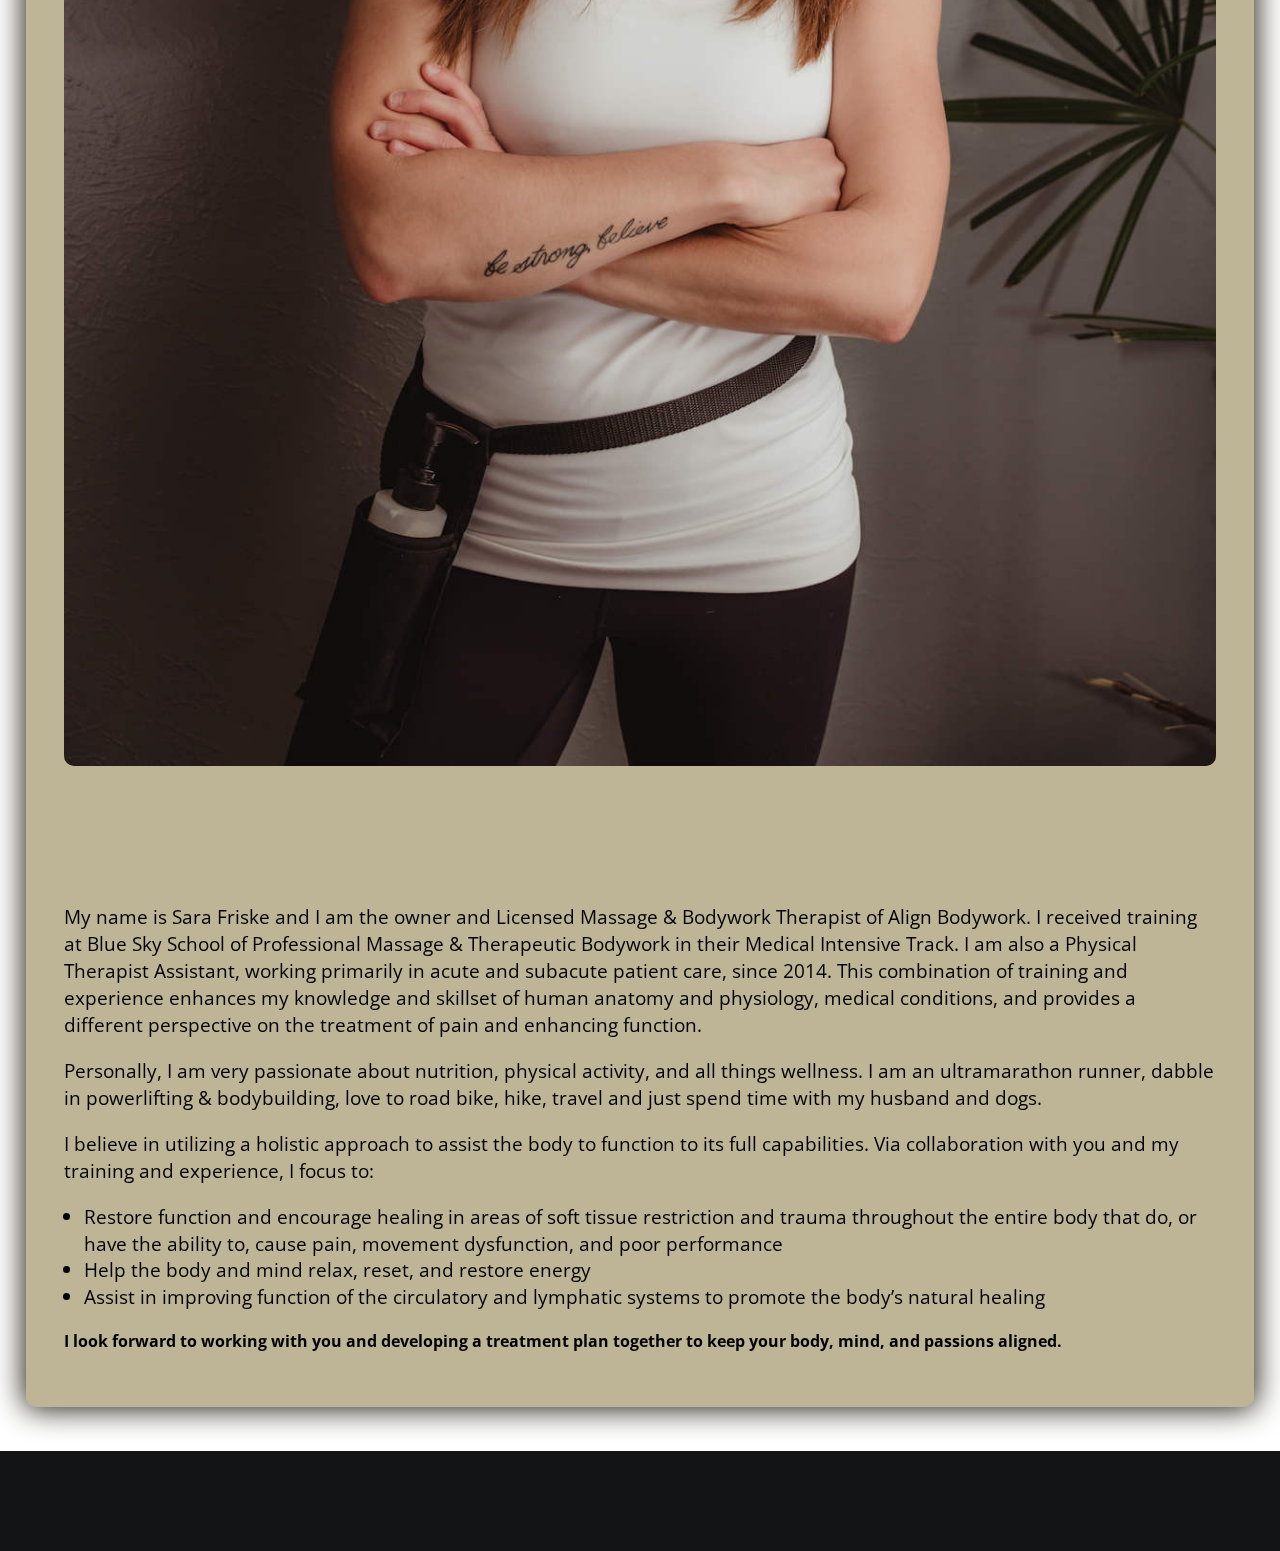
<file: about-me.html>
<!DOCTYPE html>
<html lang="en">

<head>
    <meta charset="UTF-8">
    <meta name="viewport" content="width=device-width, initial-scale=1.0">
    <link rel="stylesheet" href="https://pro.fontawesome.com/releases/v5.10.0/css/all.css"
        integrity="sha384-AYmEC3Yw5cVb3ZcuHtOA93w35dYTsvhLPVnYs9eStHfGJvOvKxVfELGroGkvsg+p" crossorigin="anonymous" />
    <link rel="stylesheet" href="https://cdn.jsdelivr.net/npm/bootstrap@4.5.3/dist/css/bootstrap.min.css"
        integrity="sha384-TX8t27EcRE3e/ihU7zmQxVncDAy5uIKz4rEkgIXeMed4M0jlfIDPvg6uqKI2xXr2" crossorigin="anonymous">
    <link rel="stylesheet" href="styles.css">
    <link rel="icon" type="image/png" href="favicon.png">
    <link rel="preconnect" href="https://fonts.gstatic.com">
    <link
        href="https://fonts.googleapis.com/css2?family=Dancing+Script:wght@600;700&family=EB+Garamond:wght@400;500&family=Barlow+Condensed:wght@400;600&family=The+Girl+Next+Door&family=Sorts+Mill+Goudy&family=Open+Sans:wght@400;600&display=swap"
        rel="stylesheet">
    <meta name="description" content="About the owner of Align Bodywork in Green Bay, Wisconsin. Check us out for 
    massage, athletic performance, relaxation, and more!">
    <title>Align Bodywork | About Sara, Owner of Align Bodywork in Green Bay, WI</title>

</head>

<body>

    <img class="marble-bg" src="images/marble2.jpg" alt="massage-room-wall">


    <header class="logo-nav text-center">

        <a class="logo" href="index.html"><img class="brand-logo" src="images/new-logo.jpg"
                alt="align-bodywork-logo"></a>

        <nav id="nav" class="navbar navbar-expand-md">
            <button class="navbar-toggler custom-toggler ml-auto" type="button" data-toggle="collapse"
                data-target="#navbarNavDropdown" aria-controls="navbarNavDropdown" aria-expanded="false"
                aria-label="Toggle navigation">
                <span class="navbar-toggler-icon"></span>
            </button>
            <div class="collapse navbar-collapse justify-content-center" id="navbarNavDropdown">
                <ul class="navbar-nav">
                    <li class="nav-item">
                        <a class="nav-link bg-glow" href="index.html">Home</a>
                    </li>
                    <li class="nav-item landscape-service-link">
                        <a class="nav-link bg-glow" href="index.html#services">Services</a>
                    </li>
                    <li class="nav-item">
                        <a class="nav-link bg-glow text-center" href="active-alignment.html">Active
                            Alignment</a>
                    </li>
                    <li class="nav-item">
                        <a class="nav-link bg-glow text-center" href="infrared-sauna.html">Infrared
                            Sauna</a>
                    </li>
                    <li class="nav-item">
                        <a class="nav-link bg-glow" href="pricing.html">Pricing</a>
                    </li>
                    <li class="nav-item active">
                        <a class="nav-link bg-glow current-page text-center" href="about-me.html">About Me<span
                                class="sr-only">(current)</span></a>
                    </li>
                    <li class="nav-item">
                        <a class="nav-link bg-glow" href="contact.php">Contact</a>
                    </li>


                </ul>
            </div>
        </nav>
    </header>


    <main id="about-me" class="container-fluid">
        <div class="row light-box mt-2 mt-md-4 mt-xl-5">
            <div class="mx-auto">
                <h1 class="page-heading mb-3 mb-sm-4 mb-xl-5 text-center">About Me</h1>


                <div class="d-xl-flex">
                    <div class="text-center col-xl-4">
                        <img class="headshot float-sm-left float-xl-none mr-sm-4 mr-md-4  mb-sm-2 mb-4"
                            src="images/headshot.jpg" alt="Photo of Align Bodywork Owner Sara Friske">

                    </div>
                    <div class="about-me-text-container col-xl-8">

                        <p>My name is Sara Friske and I am the owner and Licensed Massage & Bodywork Therapist of
                            Align
                            Bodywork. I received training at Blue Sky
                            School of Professional Massage & Therapeutic Bodywork in their Medical Intensive Track. I am
                            also a Physical Therapist
                            Assistant, working primarily in acute and subacute patient care, since 2014. This
                            combination of
                            training and experience
                            enhances my knowledge and skillset of human anatomy and physiology, medical conditions, and
                            provides a different
                            perspective on the treatment of pain and enhancing function.
                        </p>

                        <p>Personally, I am very passionate about nutrition, physical activity, and all
                            things wellness. I am an ultramarathon runner, dabble in powerlifting & bodybuilding, love
                            to road bike, hike, travel and just
                            spend time with my husband and dogs.
                        </p>
                        <p>
                            I believe in utilizing a holistic approach to assist the body to function
                            to its full capabilities. Via
                            collaboration with you and my
                            training and experience, I focus to:
                        <ul>
                            <li>Restore function and encourage healing in areas of soft tissue restriction and trauma
                                throughout the entire body that
                                do, or have the ability to, cause pain, movement dysfunction, and poor performance</li>
                            <li>Help the body and mind relax, reset, and restore energy</li>
                            <li>Assist in improving function of the circulatory and lymphatic systems to promote the
                                body’s
                                natural healing</li>
                        </ul>
                        </p>

                    </div>

                </div>
                <p class="col-12 col-md-10 col-lg-8 text-center mt-3 mt-lg-4 mx-auto about-me-reach-out">
                    <strong>I look forward to working with you and developing a treatment plan together to keep
                        your
                        body, mind, <span style="white-space: nowrap;"> and passions
                            aligned.</span>
                    </strong>
                </p>
            </div>
        </div>
    </main>

    <footer class="pages-footer">
        <div class="socials text-center">
            <a class="social-icon bg-glow m-md-4" href="https://www.facebook.com/alignbodyworkllc"><i
                    class="fab fa-facebook-f"></i></a>
            <a class="social-icon bg-glow m-md-4" href="https://www.instagram.com/align_bodywork/"><i
                    class="fab fa-instagram"></i></a>
            <a class="social-icon bg-glow m-md-4" href="mailto:alignbodywork@protonmail.com"><i
                    class="fas fa-envelope"></i></a>
        </div>


    </footer>

    <script src="https://code.jquery.com/jquery-3.5.1.slim.min.js"
        integrity="sha384-DfXdz2htPH0lsSSs5nCTpuj/zy4C+OGpamoFVy38MVBnE+IbbVYUew+OrCXaRkfj"
        crossorigin="anonymous"></script>
    <script src="https://cdn.jsdelivr.net/npm/bootstrap@4.5.3/dist/js/bootstrap.bundle.min.js"
        integrity="sha384-ho+j7jyWK8fNQe+A12Hb8AhRq26LrZ/JpcUGGOn+Y7RsweNrtN/tE3MoK7ZeZDyx"
        crossorigin="anonymous"></script>
    <script src="index.js"></script>

</body>

</html>
</file>
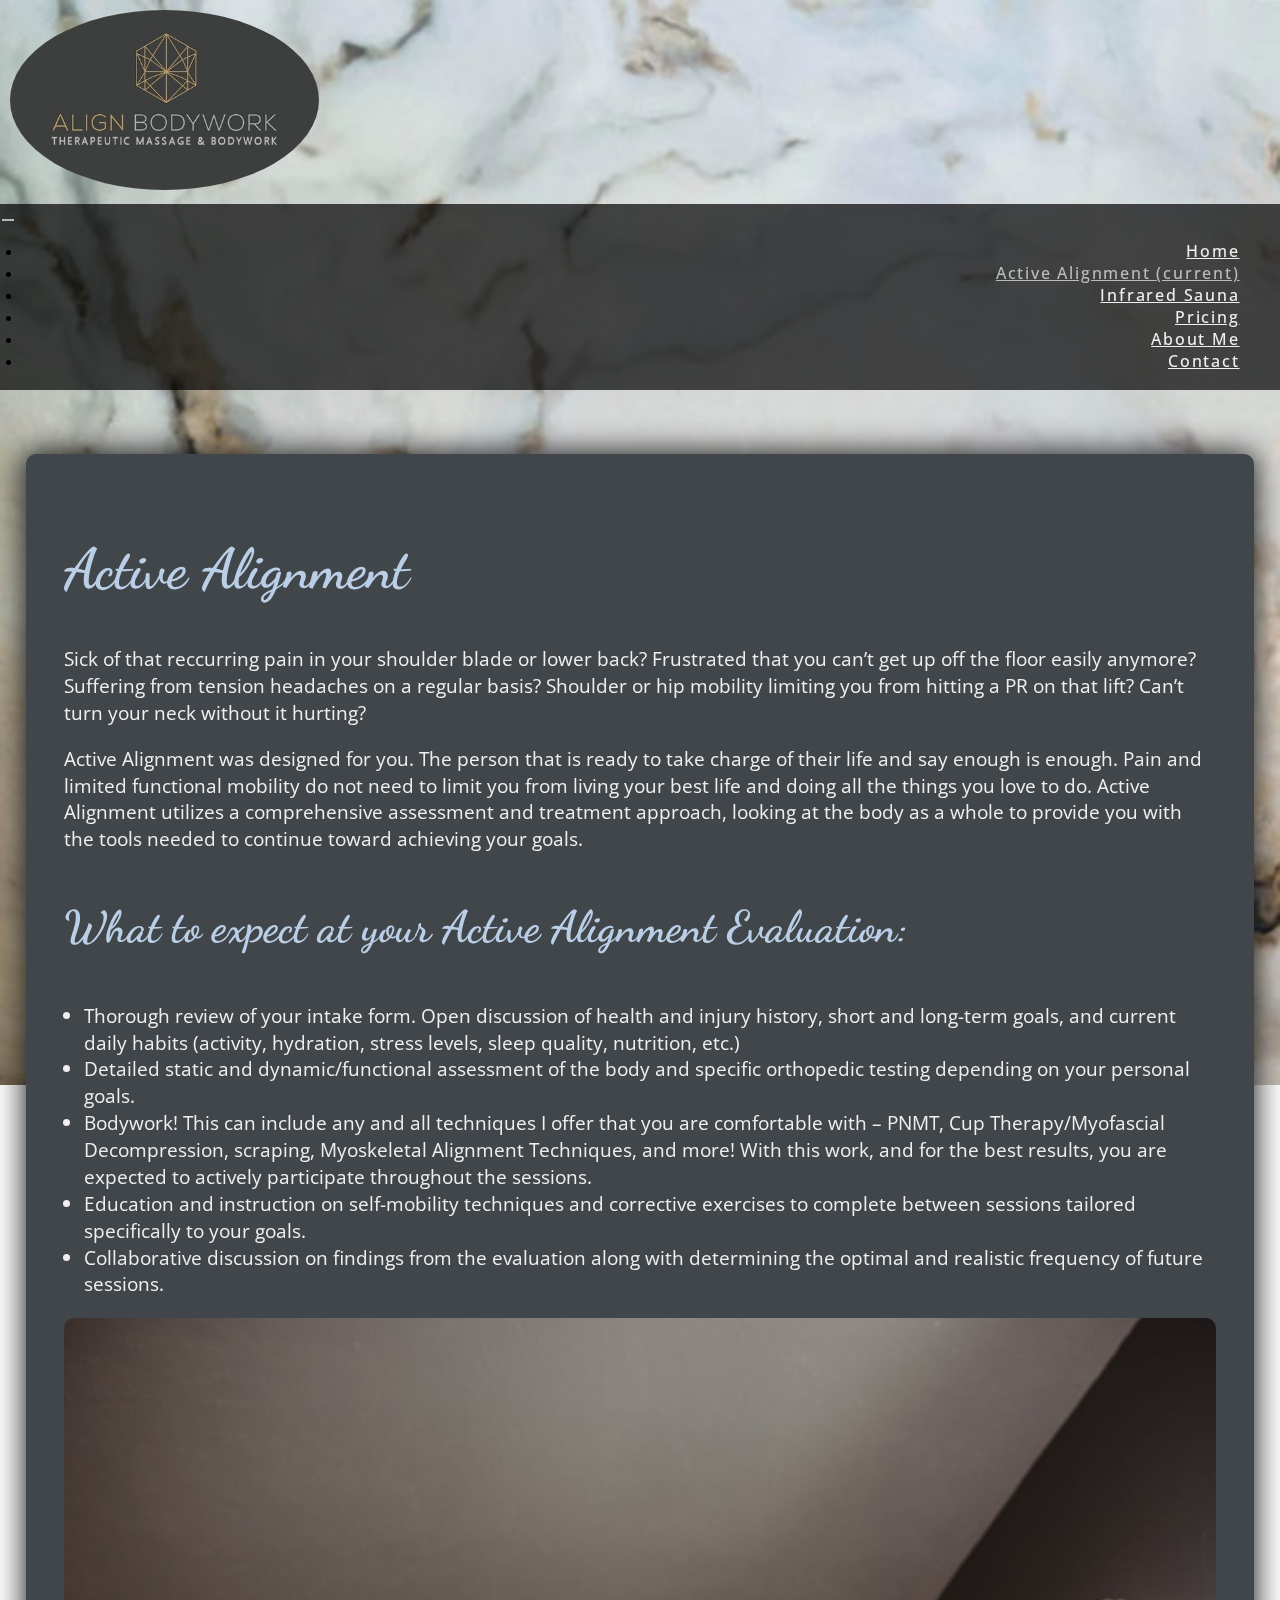
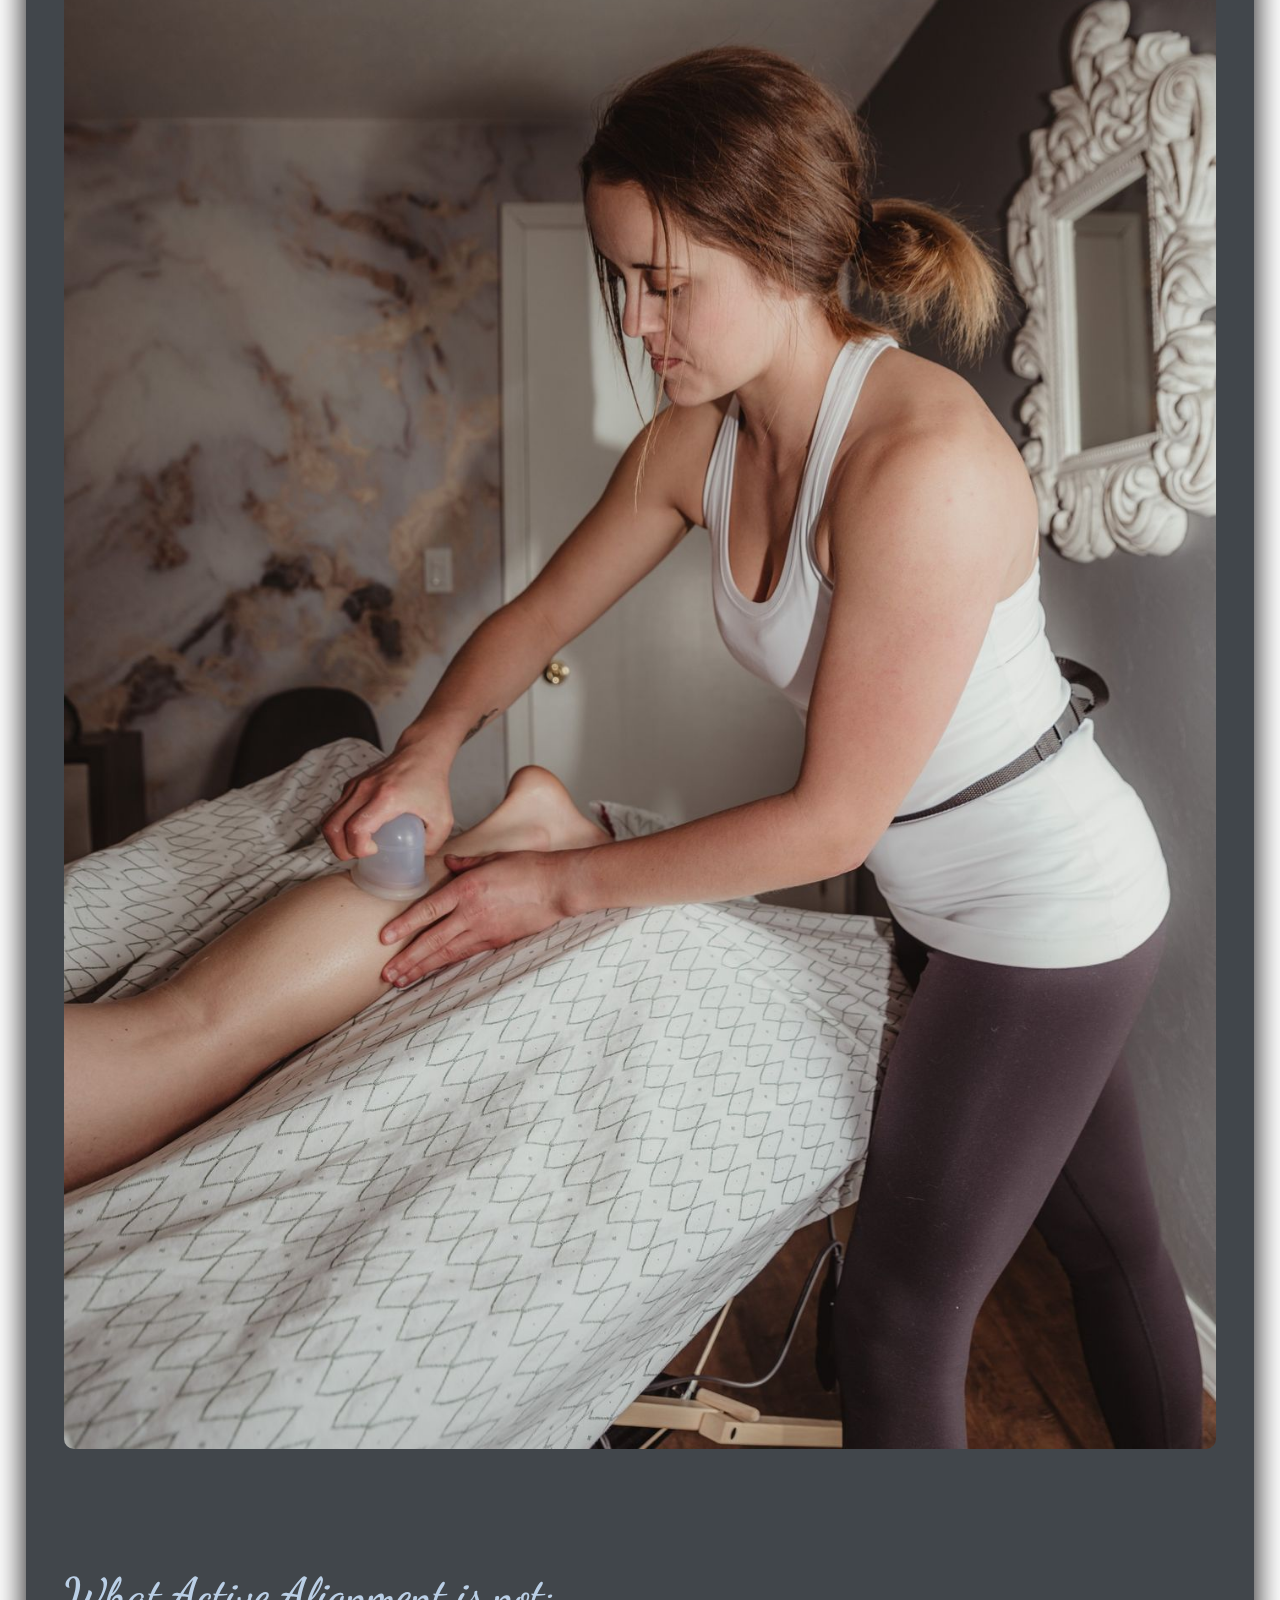
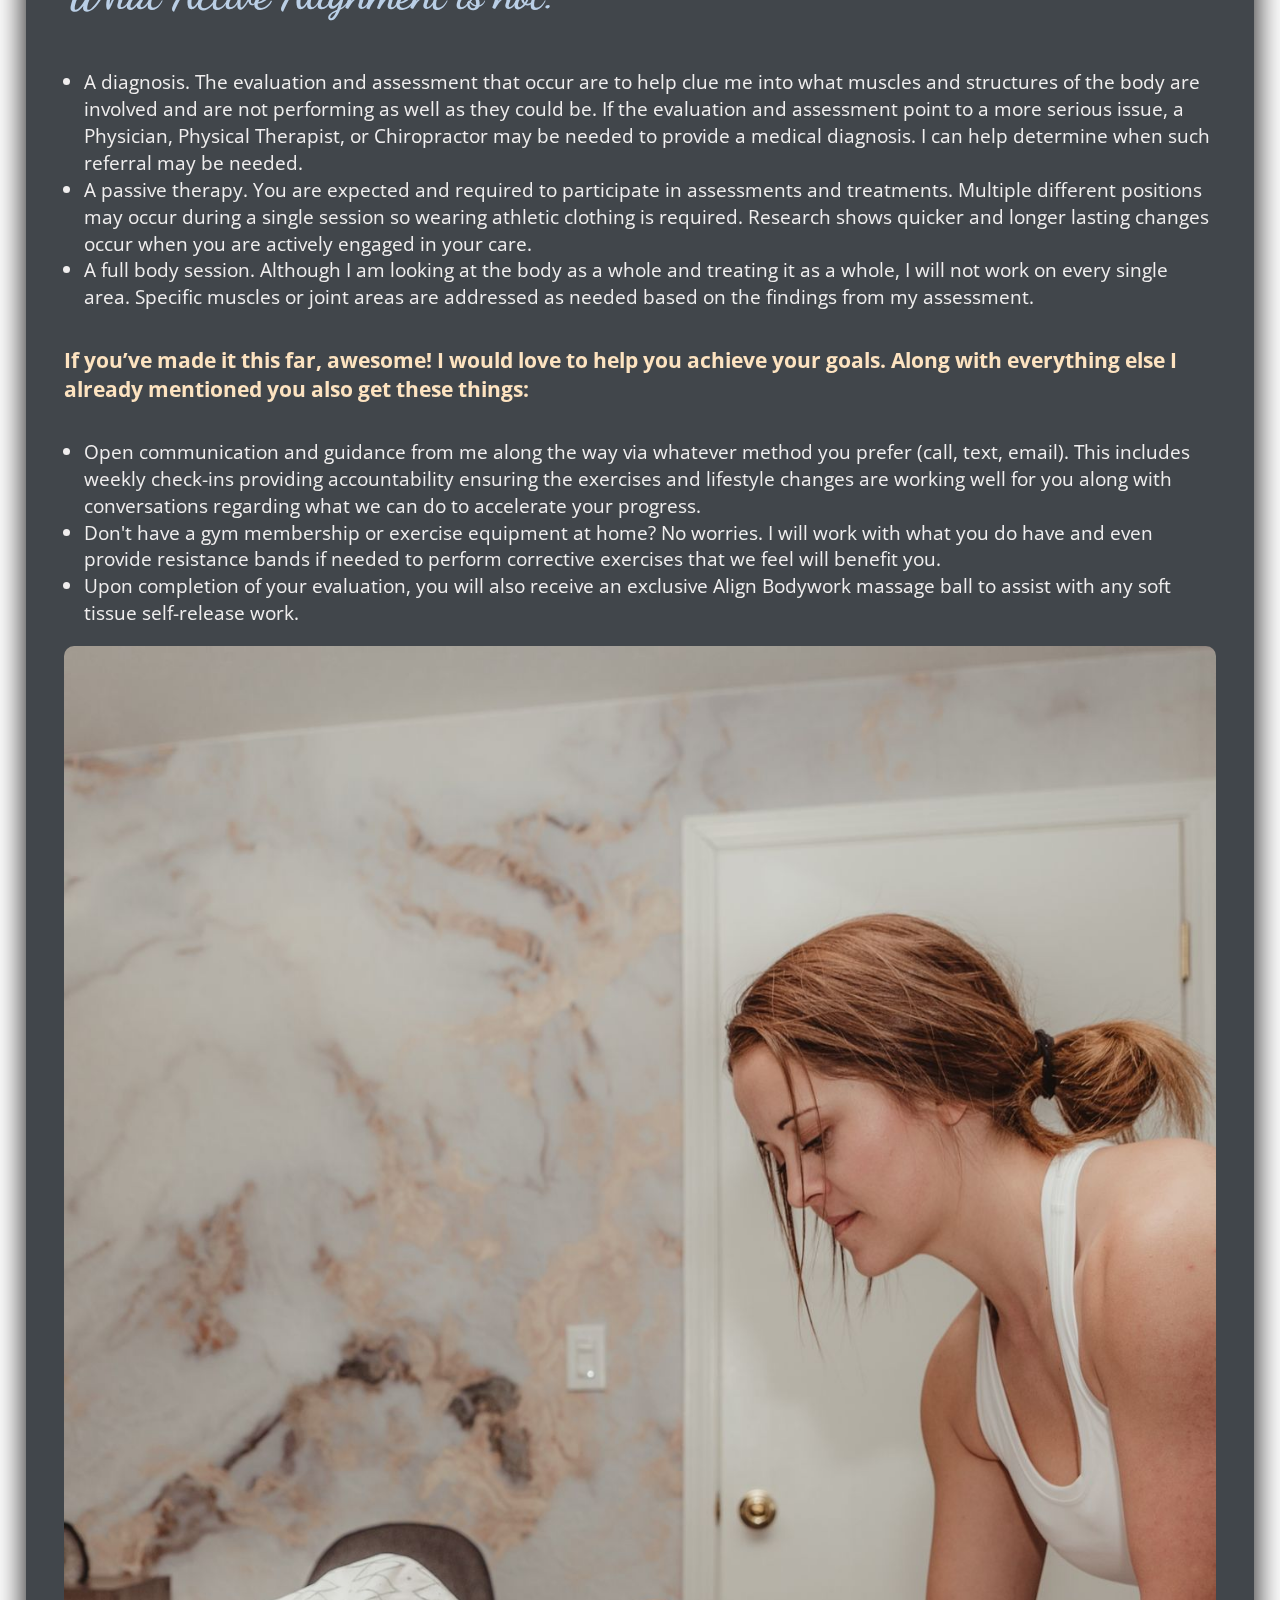
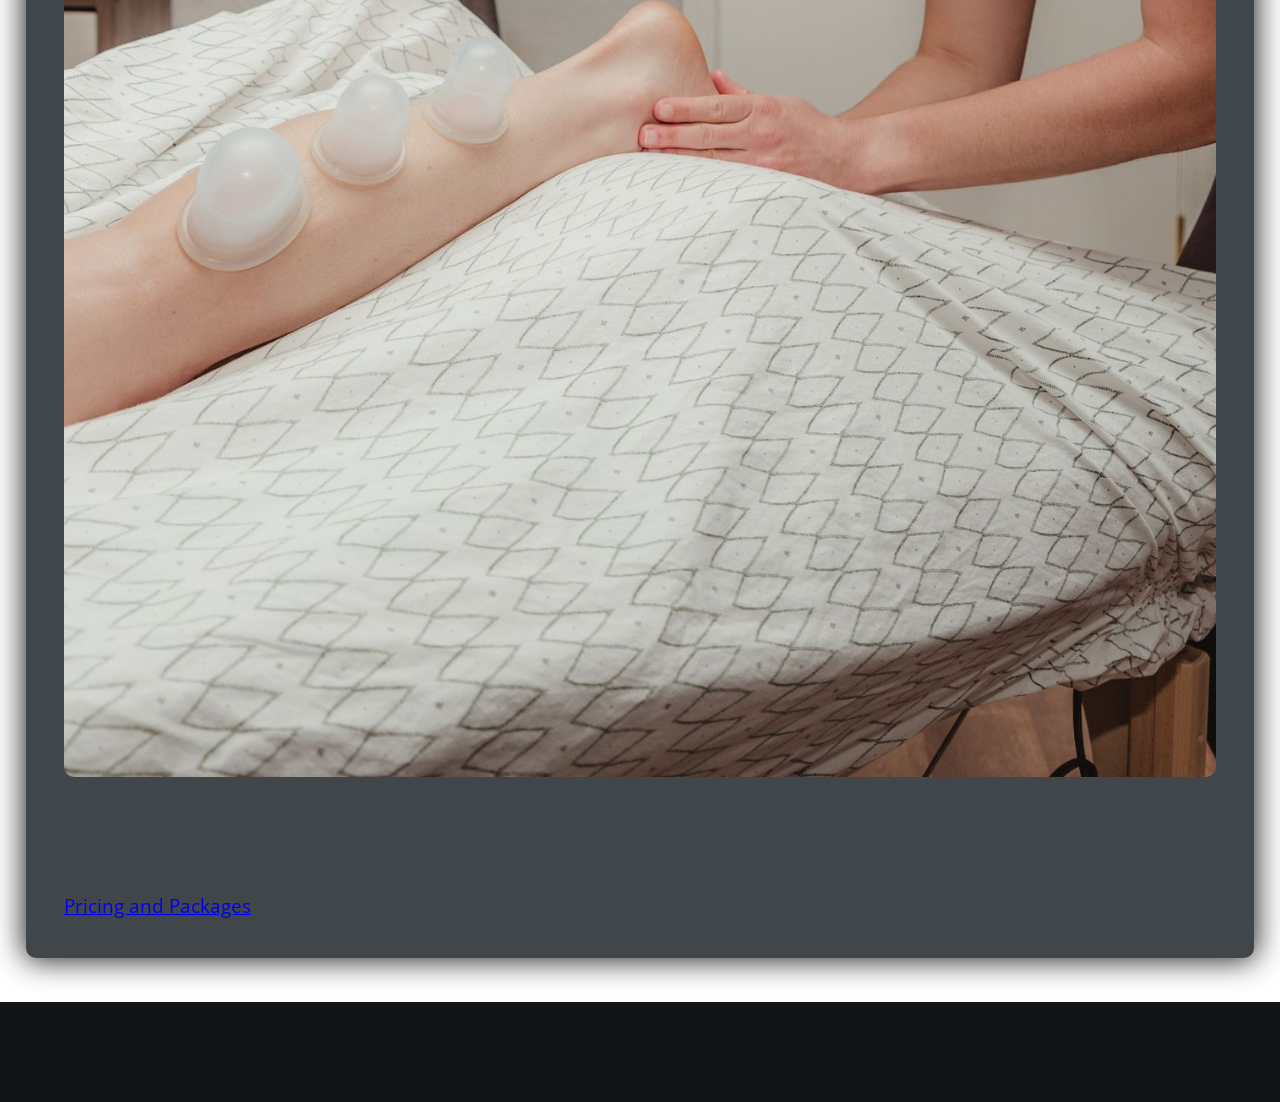
<file: active-alignment.html>
<!DOCTYPE html>
<html lang="en">

<head>
    <meta charset="UTF-8">
    <meta name="viewport" content="width=device-width, initial-scale=1.0">
    <link rel="stylesheet" href="https://pro.fontawesome.com/releases/v5.10.0/css/all.css"
        integrity="sha384-AYmEC3Yw5cVb3ZcuHtOA93w35dYTsvhLPVnYs9eStHfGJvOvKxVfELGroGkvsg+p" crossorigin="anonymous" />
    <link rel="stylesheet" href="https://cdn.jsdelivr.net/npm/bootstrap@4.5.3/dist/css/bootstrap.min.css"
        integrity="sha384-TX8t27EcRE3e/ihU7zmQxVncDAy5uIKz4rEkgIXeMed4M0jlfIDPvg6uqKI2xXr2" crossorigin="anonymous">
    <link rel="stylesheet" href="styles.css">
    <link rel="preconnect" href="https://fonts.gstatic.com">
    <link
        href="https://fonts.googleapis.com/css2?family=Dancing+Script:wght@600;700&family=EB+Garamond:wght@400;500&family=Barlow+Condensed:wght@400;600&family=The+Girl+Next+Door&family=Sorts+Mill+Goudy&family=Open+Sans:wght@400;600&display=swap"
        rel="stylesheet">
    <link rel="icon" type="image/png" href="favicon.png">
    <meta name="description" content="Using a full body assessment with orthopedic testing, we will develop a program to 
    decrease pain and improve functional mobility for good!">
    <title>Align Bodywork | Active Mind and Body Alignment in Green Bay, WI</title>

</head>

<body>

    <img class="marble-bg" src="images/marble2.jpg" alt="massage-room-wall">


    <header class="logo-nav text-center">
        <a class="logo" href="index.html"><img class="brand-logo" src="images/new-logo.jpg"
                alt="align-bodywork-logo"></a>

        <nav id="nav" class="navbar navbar-expand-md">
            <button class="navbar-toggler custom-toggler ml-auto" type="button" data-toggle="collapse"
                data-target="#navbarNavDropdown" aria-controls="navbarNavDropdown" aria-expanded="false"
                aria-label="Toggle navigation">
                <span class="navbar-toggler-icon"></span>
            </button>
            <div class="collapse navbar-collapse justify-content-center" id="navbarNavDropdown">
                <ul class="navbar-nav">
                    <li class="nav-item">
                        <a class="nav-link bg-glow" href="index.html">Home</a>
                    </li>
                    <li class="nav-item landscape-service-link">
                        <a class="nav-link bg-glow" href="index.html#services">Services</a>
                    </li>
                    <li class="nav-item active">
                        <a class="nav-link bg-glow current-page text-center" href="active-alignment.html">Active
                            Alignment
                            <span class="sr-only">(current)</span></a>
                    </li>
                    <li class="nav-item">
                        <a class="nav-link bg-glow text-center" href="infrared-sauna.html">Infrared
                            Sauna</a>
                    </li>
                    <li class="nav-item">
                        <a class="nav-link bg-glow" href="pricing.html">Pricing</a>
                    </li>
                    <li class="nav-item">
                        <a class="nav-link bg-glow text-center" href="about-me.html">About Me</a>
                    </li>
                    <li class="nav-item">
                        <a class="nav-link bg-glow" href="contact.php">Contact</a>
                    </li>
                </ul>
            </div>
        </nav>

    </header>

    <!-- copy and paste code this page, could use refactor -->

    <main class="infrared-sauna-page container-fluid">

        <div class="row dark-box infrared-box mt-2 mt-md-4 mt-xl-5">
            <div class="col-12">



                <div class="infrared-text-container mx-auto">
                    <h1 class="cursive-big-heading text-center mt-xl-4 mb-4 mb-xl-5">Active Alignment</h1>



                    <p>
                        Sick of that reccurring pain in your shoulder blade or lower back? Frustrated that you can’t get
                        up off the floor easily
                        anymore? Suffering from tension headaches on a regular basis? Shoulder or hip mobility limiting
                        you
                        from hitting a PR on that
                        lift? Can’t turn your neck without it hurting?
                    </p>

                    <p> Active Alignment was designed for you. The person that is ready to take charge of their life and
                        say enough is enough.
                        Pain and limited functional mobility do not need to limit you from living your best life and
                        doing
                        all the things you love
                        to do. Active Alignment utilizes a comprehensive assessment and treatment approach, looking at
                        the body as a whole
                        to provide you with the tools
                        needed to continue toward achieving your goals.
                    </p>
                </div>


            </div>

            <div class="col-12 row align-items-center mx-auto mt-md-4">

                <div class="infrared-text-container col-md-8 col-12 order-2 order-md-1">
                    <h3 class="cursive-heading mt-2 mb-3 text-center">What to expect at your Active Alignment
                        Evaluation:
                    </h3>

                    <div class="text-center">
                        <img class="active-align-img massage-table-mobile my-4" src="images/active-alignment-1.jpg"
                            alt="Sara-performing-active-alignment-img">
                    </div>

                    <ul class="mt-lg-5">
                        <li>Thorough review of your intake form. Open discussion of health and injury history, short and
                            long-term goals, and current
                            daily habits (activity, hydration, stress levels, sleep quality, nutrition, etc.)</li>
                        <li> Detailed static and dynamic/functional assessment of the body and specific orthopedic
                            testing
                            depending on your personal
                            goals.</li>
                        <li> Bodywork! This can include any and all techniques I offer that you are comfortable with –
                            PNMT, Cup Therapy/Myofascial
                            Decompression, scraping, Myoskeletal Alignment Techniques, and more! With this work, and for
                            the best results, you are
                            expected to actively participate throughout the sessions.</li>
                        <li> Education and instruction on self-mobility techniques and corrective exercises to complete
                            between sessions tailored
                            specifically to your goals.</li>
                        <li> Collaborative discussion on findings from the evaluation along with determining the optimal
                            and realistic frequency of future sessions.</li>

                    </ul>

                </div>

                <div class="col-md-4 col-12 order-1 order-md-2 text-center p-0">
                    <img class="active-align-img massage-table-desktop my-4" src="images/active-alignment-1.jpg"
                        alt="infrared-sauna-at-Align-Bodywork">
                </div>




            </div>

            <div class="infrared-text-container col-12 my-2">
                <h3 class="cursive-heading my-4 text-center">What Active Alignment is not:
                </h3>
                <ul class="mt-lg-5">
                    <li>A diagnosis. The evaluation and assessment that occur are to help clue me into what muscles
                        and structures of the body are involved and are not performing as well as they could be.
                        If the evaluation and assessment point to a more serious issue, a Physician, Physical Therapist,
                        or Chiropractor may be needed to provide a medical diagnosis. I can help determine
                        when such referral may be needed.</li>
                    <li>A passive therapy. You are expected and required to participate in assessments and treatments.
                        Multiple
                        different
                        positions may occur during a single session so wearing athletic clothing is required. Research
                        shows quicker
                        and longer
                        lasting changes occur when you are actively engaged in your care.</li>
                    <li>A full body session. Although I am looking at the body as a whole and treating it as a whole, I
                        will not
                        work on every
                        single area. Specific muscles or joint areas are addressed as needed based on the findings from
                        my assessment.
                    </li>


                </ul>

            </div>



            <div class="col-12 row align-items-center mx-auto mt-md-4">

                <div class="infrared-text-container col-md-8 col-12">
                    <h5 class="infrared-subheading-main my-md-4 text-left">If you’ve made it this far, awesome! I would
                        love to help you
                        achieve
                        your goals. Along with everything else I already
                        mentioned you also get these things:
                    </h5>

                    <div class="text-center">
                        <img class="active-align-img massage-table-mobile my-4" src="images/active-alignment-2.jpg"
                            alt="Sara-performing-active-alignment-img">
                    </div>

                    <ul class="mt-lg-5">
                        <li>Open communication and guidance from me along the way via whatever method you prefer
                            (call,
                            text, email). This includes weekly
                            check-ins providing accountability ensuring the exercises and lifestyle changes are working
                            well
                            for you along with conversations regarding what we can do to
                            accelerate your progress.</li>
                        <li>Don't have a gym membership or exercise equipment at home? No worries. I will work with what
                            you
                            do have and even
                            provide resistance bands if needed to perform corrective exercises that we feel will benefit
                            you.</li>
                        <li>Upon completion of your evaluation, you will also receive an exclusive Align Bodywork
                            massage
                            ball to assist with any soft tissue self-release work.
                        </li>


                    </ul>





                </div>
                <div class="col-md-4 col-12 text-center p-0">
                    <img class="active-align-img massage-table-desktop my-4" src="images/active-alignment-2.jpg"
                        alt="Sara-performing-active-alignment-img">
                </div>






            </div>



            <div class="col-12 text-center">
                <a type="button" class=" btn btn-light pricing-btn my-4 my-lg-2" href="pricing.html">Pricing and
                    Packages</a>
            </div>



        </div>





    </main>

    <script src="https://code.jquery.com/jquery-3.5.1.slim.min.js"
        integrity="sha384-DfXdz2htPH0lsSSs5nCTpuj/zy4C+OGpamoFVy38MVBnE+IbbVYUew+OrCXaRkfj"
        crossorigin="anonymous"></script>
    <script src="https://cdn.jsdelivr.net/npm/bootstrap@4.5.3/dist/js/bootstrap.bundle.min.js"
        integrity="sha384-ho+j7jyWK8fNQe+A12Hb8AhRq26LrZ/JpcUGGOn+Y7RsweNrtN/tE3MoK7ZeZDyx"
        crossorigin="anonymous"></script>
    <script src="index.js"></script>

    <footer class="pages-footer">


        <div class="socials text-center">
            <a class="social-icon bg-glow m-md-4" href="https://www.facebook.com/alignbodyworkllc"><i
                    class="fab fa-facebook-f"></i></a>
            <a class="social-icon bg-glow m-md-4" href="https://www.instagram.com/align_bodywork/"><i
                    class="fab fa-instagram"></i></a>
            <a class="social-icon bg-glow m-md-4" href="mailto:alignbodywork@protonmail.com"><i
                    class="fas fa-envelope"></i></a>

        </div>
        <!-- <p class="Copyright">© Copyright 2020 Ryan Jolly</p> -->

    </footer>

</body>




</html>
</file>
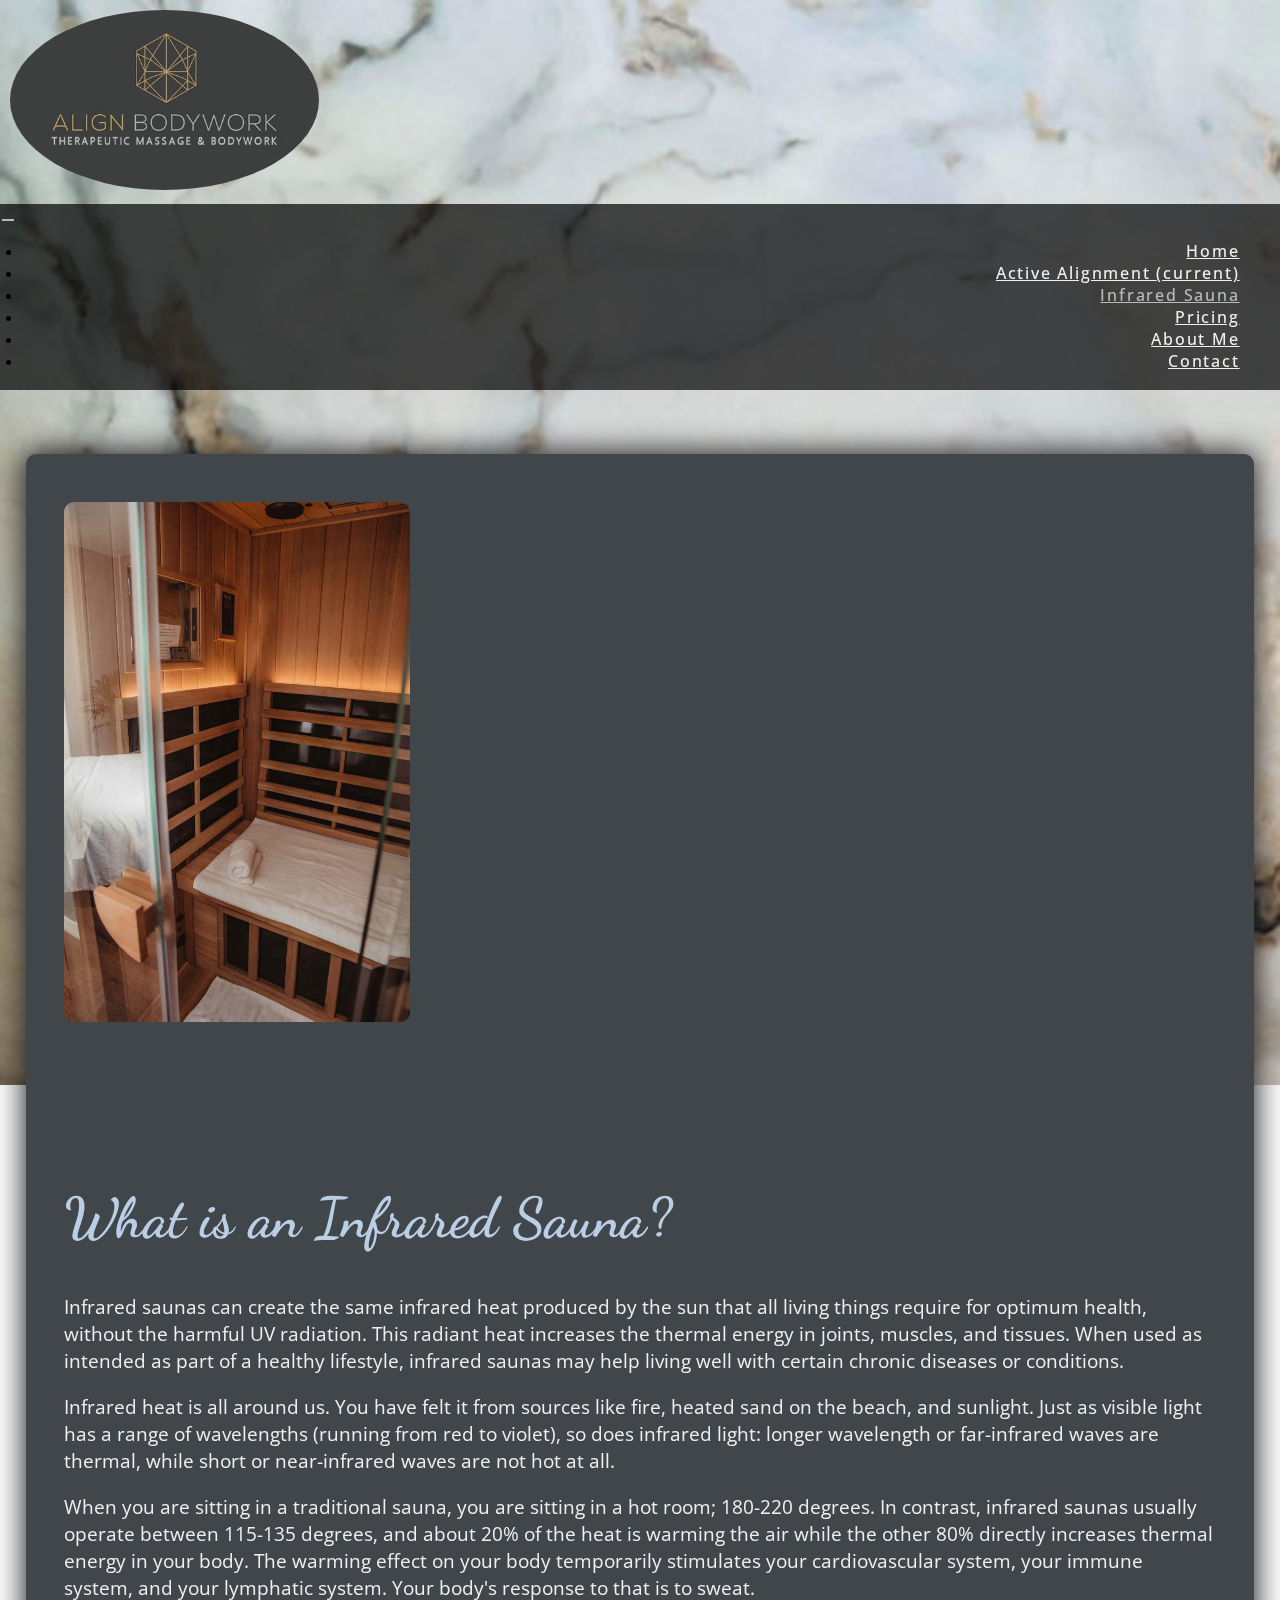
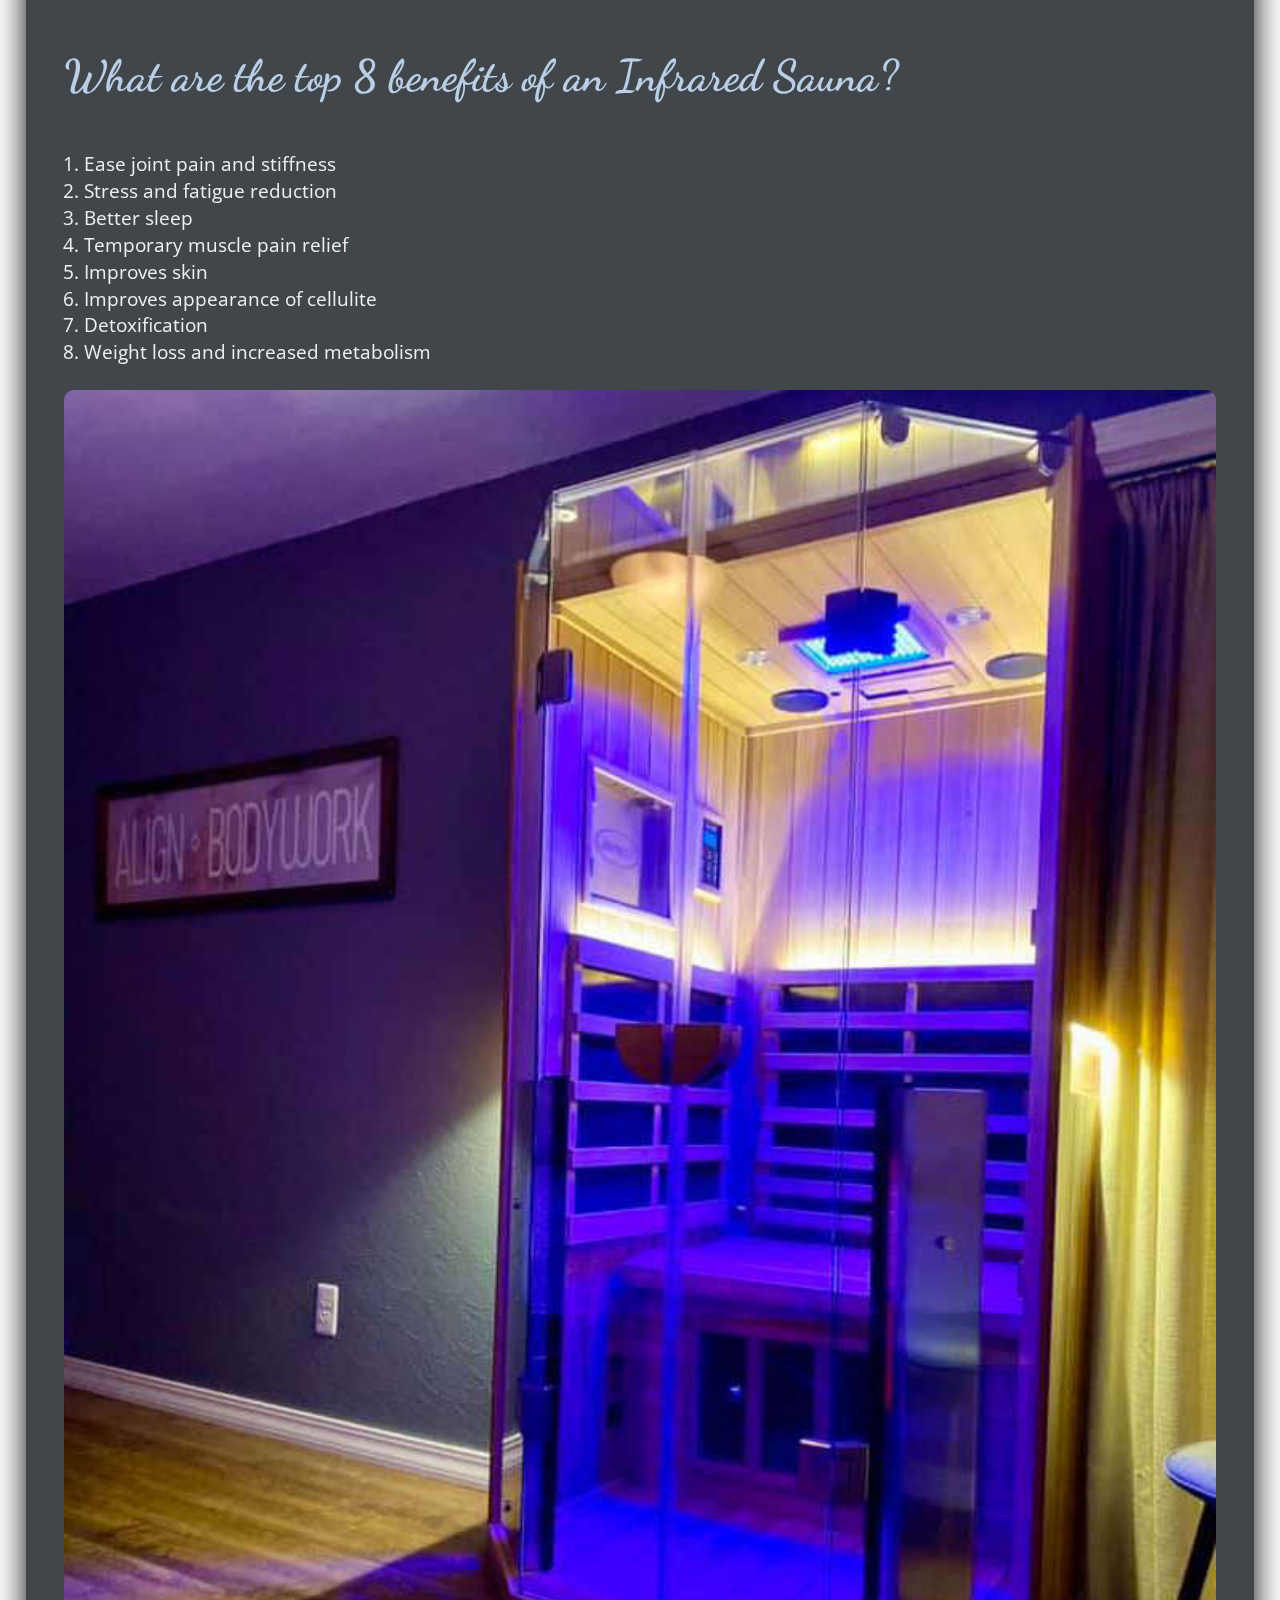
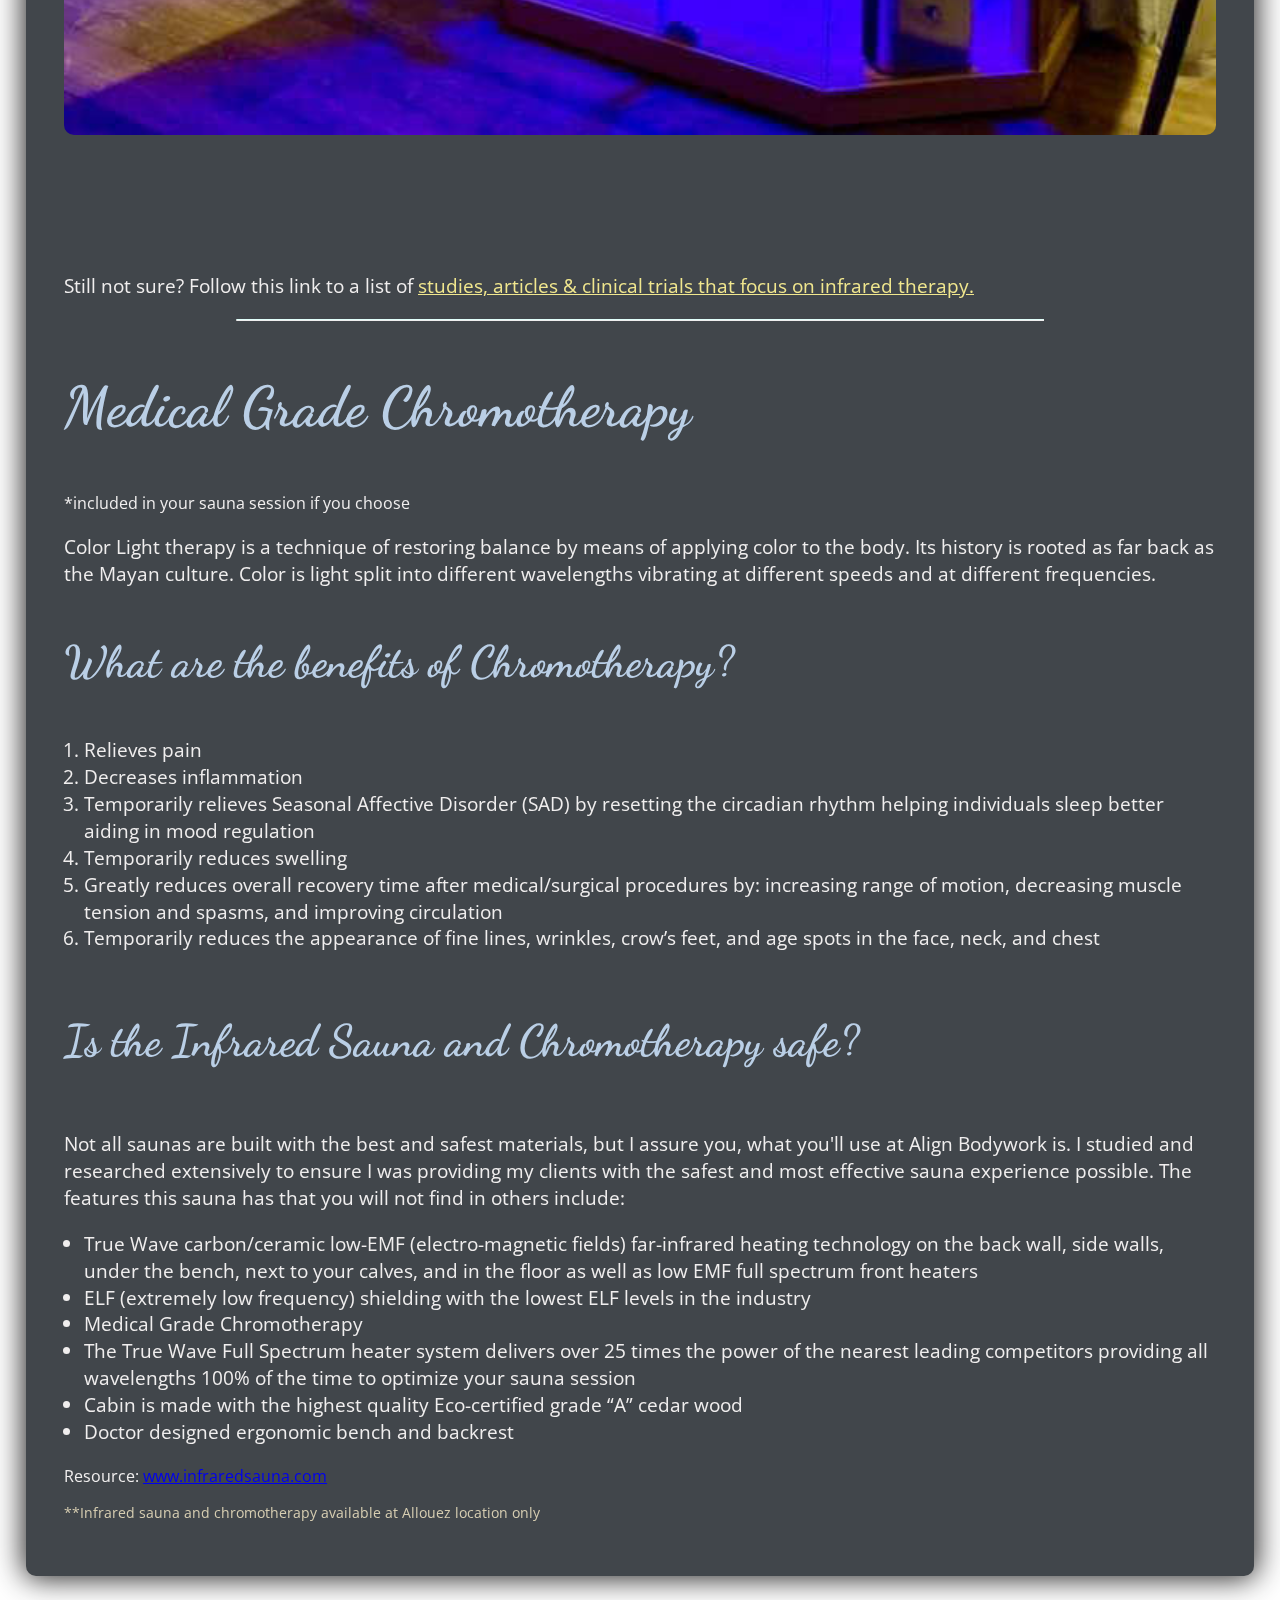
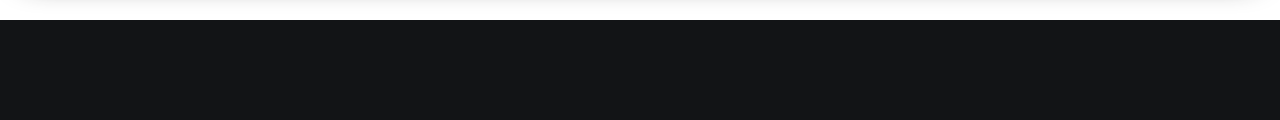
<file: infrared-sauna.html>
<!DOCTYPE html>
<html lang="en">

<head>
    <meta charset="UTF-8">
    <meta name="viewport" content="width=device-width, initial-scale=1.0">
    <link rel="stylesheet" href="https://pro.fontawesome.com/releases/v5.10.0/css/all.css"
        integrity="sha384-AYmEC3Yw5cVb3ZcuHtOA93w35dYTsvhLPVnYs9eStHfGJvOvKxVfELGroGkvsg+p" crossorigin="anonymous" />
    <link rel="stylesheet" href="https://cdn.jsdelivr.net/npm/bootstrap@4.5.3/dist/css/bootstrap.min.css"
        integrity="sha384-TX8t27EcRE3e/ihU7zmQxVncDAy5uIKz4rEkgIXeMed4M0jlfIDPvg6uqKI2xXr2" crossorigin="anonymous">
    <link rel="stylesheet" href="styles.css">
    <link rel="preconnect" href="https://fonts.gstatic.com">
    <link
        href="https://fonts.googleapis.com/css2?family=Dancing+Script:wght@600;700&family=EB+Garamond:wght@400;500&family=Barlow+Condensed:wght@400;600&family=The+Girl+Next+Door&family=Sorts+Mill+Goudy&family=Open+Sans:wght@400;600&display=swap"
        rel="stylesheet">
    <link rel="icon" type="image/png" href="favicon.png">
    <meta name="description" content="Benefits of an Infrared Sauna include detoxification, stress & fatigue reduction, 
    muscle and joint point relief, better sleep, and more!">
    <title>Align Bodywork | Infrared Sauna and Chromotherapy in Green Bay, WI</title>

</head>

<body>

    <img class="marble-bg" src="images/marble2.jpg" alt="massage-room-wall">


    <header class="logo-nav text-center">
        <a class="logo" href="index.html"><img class="brand-logo" src="images/new-logo.jpg"
                alt="align-bodywork-logo"></a>

        <nav id="nav" class="navbar navbar-expand-md">
            <button class="navbar-toggler custom-toggler ml-auto" type="button" data-toggle="collapse"
                data-target="#navbarNavDropdown" aria-controls="navbarNavDropdown" aria-expanded="false"
                aria-label="Toggle navigation">
                <span class="navbar-toggler-icon"></span>
            </button>
            <div class="collapse navbar-collapse justify-content-center" id="navbarNavDropdown">
                <ul class="navbar-nav">
                <li class="nav-item">
                    <a class="nav-link bg-glow" href="index.html">Home</a>
                </li>
                <li class="nav-item landscape-service-link">
                    <a class="nav-link bg-glow" href="index.html#services">Services</a>
                </li>
                <li class="nav-item active">
                    <a class="nav-link bg-glow  text-center" href="active-alignment.html">Active
                        Alignment
                        <span class="sr-only">(current)</span></a>
                </li>
                <li class="nav-item">
                    <a class="nav-link bg-glow current-page text-center" href="infrared-sauna.html">Infrared
                        Sauna</a>
                </li>
                <li class="nav-item">
                    <a class="nav-link bg-glow" href="pricing.html">Pricing</a>
                </li>
                <li class="nav-item">
                    <a class="nav-link bg-glow text-center" href="about-me.html">About Me</a>
                </li>
                <li class="nav-item">
                    <a class="nav-link bg-glow" href="contact.php">Contact</a>
                </li>
                </ul>
            </div>
        </nav>

    </header>

    <main class="infrared-sauna-page container-fluid">

        <div class="row dark-box infrared-box mt-2 mt-md-4 mt-xl-5">
            <div class="col-12">

                <div class="infrared-img-desktop text-center">
                    <img class="infrared-page-img-top float-sm-left mr-sm-4 mb-sm-2 mb-4"
                        src="images/infrared-page-top.jpg" alt="infrared-sauna-at-Align-Bodywork">
                </div>


                <div class="infrared-text-container mx-auto">
                    <h1 class="cursive-big-heading text-center mt-xl-4 mb-4 mb-xl-5">What is an Infrared Sauna?</h1>

                    <div class="infrared-img-mobile text-center">
                        <img class="infrared-page-img-top float-sm-left mr-sm-4 mb-sm-2 mb-4"
                            src="images/infrared-page-top.jpg" alt="infrared-sauna-at-Align-Bodywork">
                    </div>


                    <p>
                        Infrared saunas can create the same infrared heat produced by the sun that all living things
                        require for optimum health, without the harmful UV radiation. This radiant heat increases
                        the thermal energy in joints, muscles, and
                        tissues. When used as intended as
                        part of a healthy lifestyle, infrared saunas may help living well with certain chronic
                        diseases or conditions.
                    </p>

                    <p> Infrared heat is all around us. You have felt it from sources like
                        fire, heated sand on
                        the beach, and sunlight. Just as visible light has a
                        range of wavelengths
                        (running from red to violet), so does infrared light: longer wavelength or far-infrared
                        waves are thermal, while short
                        or near-infrared waves are not hot at all.
                    </p>
                    <p>When you are sitting in a traditional sauna, you are sitting in a
                        hot room; 180-220 degrees. In contrast, infrared saunas usually operate between 115-135
                        degrees, and about 20% of the heat is warming the air
                        while the other 80% directly increases thermal energy in your body. The warming effect on
                        your body temporarily stimulates your cardiovascular
                        system, your immune system, and your lymphatic system. Your body's response to that is to
                        sweat.
                    </p>
                </div>


            </div>

            <div class="col-12 row align-items-center mx-auto mt-md-4">

                <div class="infrared-text-container col-sm-7 col-12 order-2 order-md-1">
                    <h3 class="cursive-heading mt-2 mb-3 text-center">What are the top 8 benefits of an
                        Infrared
                        Sauna?
                    </h3>
                    <ol class="mt-lg-5">
                        <li>Ease joint pain and stiffness</li>
                        <li>Stress and fatigue reduction</li>
                        <li>Better sleep</li>
                        <li>Temporary muscle pain relief</li>
                        <li>Improves skin</li>
                        <li>Improves appearance of cellulite</li>
                        <li>Detoxification</li>
                        <li>Weight loss and increased metabolism</li>
                    </ol>

                </div>
                <div class="infrared-img-box col-sm-5 col-12 order-1 order-md-2 text-center">
                    <img class="infrared-page-img-bot my-4" src="images/infrared-sauna-page-img.jpg"
                        alt="infrared-sauna-at-Align-Bodywork">
                </div>
                <div class="infrared-text-container col-12 text-center order-3">
                    <p class="my-4"> Still not sure? Follow this link to a list of <a
                            href="https://infraredsauna.com/infrared-sauna-medical-studies/"
                            style="color: rgb(241, 231, 142);">studies, articles &
                            clinical
                            trials that focus
                            on infrared therapy.</a>
                    </p>
                </div>
            </div>

            <hr class="hr-infrared">

            <div class="infrared-text-container col-md-11 mx-auto">
                <h2 class="cursive-big-heading mt-md-4 mt-2 text-center">Medical Grade Chromotherapy</h2>
                <p class="text-center mt-0 mb-4 infrared-link">*included in your sauna session if you choose</p>
                <p class="mb-5">Color Light therapy is a technique of restoring balance by means of applying color
                    to the body. Its history is rooted as
                    far back as the Mayan culture. Color is light split into different wavelengths vibrating at
                    different speeds and at
                    different frequencies.</p>
                <h3 class="cursive-heading text-center mt-5 mb-4">What are the benefits of
                    Chromotherapy?</h3>
                <ol class="mb-5">
                    <li>Relieves pain</li>
                    <li>Decreases inflammation</li>
                    <li>Temporarily relieves Seasonal Affective Disorder (SAD) by resetting the circadian rhythm helping
                        individuals sleep better aiding in mood regulation</li>
                    <li>Temporarily reduces swelling</li>
                    <li>Greatly reduces overall recovery time after medical/surgical procedures by: increasing range of
                        motion, decreasing muscle
                        tension and spasms, and improving circulation</li>
                    <li>Temporarily reduces the appearance of fine lines, wrinkles, crow’s feet, and age spots in the
                        face, neck, and chest</li>
                </ol>
                <h4 class="cursive-heading mt-5 mb-4 text-center">Is the Infrared Sauna and Chromotherapy
                    safe?
                </h4>
                <p>Not all saunas are built with the best and safest materials, but I assure you, what you'll
                    use at Align Bodywork is. I studied and researched extensively to ensure I was providing my
                    clients with the safest and most effective sauna experience possible.
                    The features this sauna has that you will not find in others
                    include:</p>
                <ul>
                    <li>True Wave carbon/ceramic low-EMF (electro-magnetic fields) far-infrared heating technology on
                        the back wall, side walls, under the bench, next
                        to your calves, and in the floor as well as low EMF full spectrum front heaters</li>
                    <li>ELF (extremely low frequency) shielding with the lowest ELF levels in the industry</li>
                    <li>Medical Grade Chromotherapy</li>
                    <li>The True Wave Full Spectrum heater system delivers over 25 times the power of the nearest
                        leading competitors providing all wavelengths 100% of the time to optimize your
                        sauna session</li>
                    <li>Cabin is made with the highest quality Eco-certified grade “A” cedar wood</li>
                    <li>Doctor designed ergonomic bench and backrest</li>
                </ul>
                <p class="infrared-link mt-5 text-center">Resource: <a
                        href="www.infraredsauna.com">www.infraredsauna.com</a></p>
                <p class="allouez-only mt-5 text-center">**Infrared sauna and chromotherapy available at Allouez
                    location only</p>
            </div>
        </div>


    </main>

    <script src="https://code.jquery.com/jquery-3.5.1.slim.min.js"
        integrity="sha384-DfXdz2htPH0lsSSs5nCTpuj/zy4C+OGpamoFVy38MVBnE+IbbVYUew+OrCXaRkfj"
        crossorigin="anonymous"></script>
    <script src="https://cdn.jsdelivr.net/npm/bootstrap@4.5.3/dist/js/bootstrap.bundle.min.js"
        integrity="sha384-ho+j7jyWK8fNQe+A12Hb8AhRq26LrZ/JpcUGGOn+Y7RsweNrtN/tE3MoK7ZeZDyx"
        crossorigin="anonymous"></script>
    <script src="index.js"></script>

    <footer class="pages-footer">


        <div class="socials text-center">
            <a class="social-icon bg-glow m-md-4" href="https://www.facebook.com/alignbodyworkllc"><i
                    class="fab fa-facebook-f"></i></a>
            <a class="social-icon bg-glow m-md-4" href="https://www.instagram.com/align_bodywork/"><i
                    class="fab fa-instagram"></i></a>
            <a class="social-icon bg-glow m-md-4" href="mailto:alignbodywork@protonmail.com"><i
                    class="fas fa-envelope"></i></a>

        </div>
        <!-- <p class="Copyright">© Copyright 2020 Ryan Jolly</p> -->

    </footer>

</body>




</html>
</file>
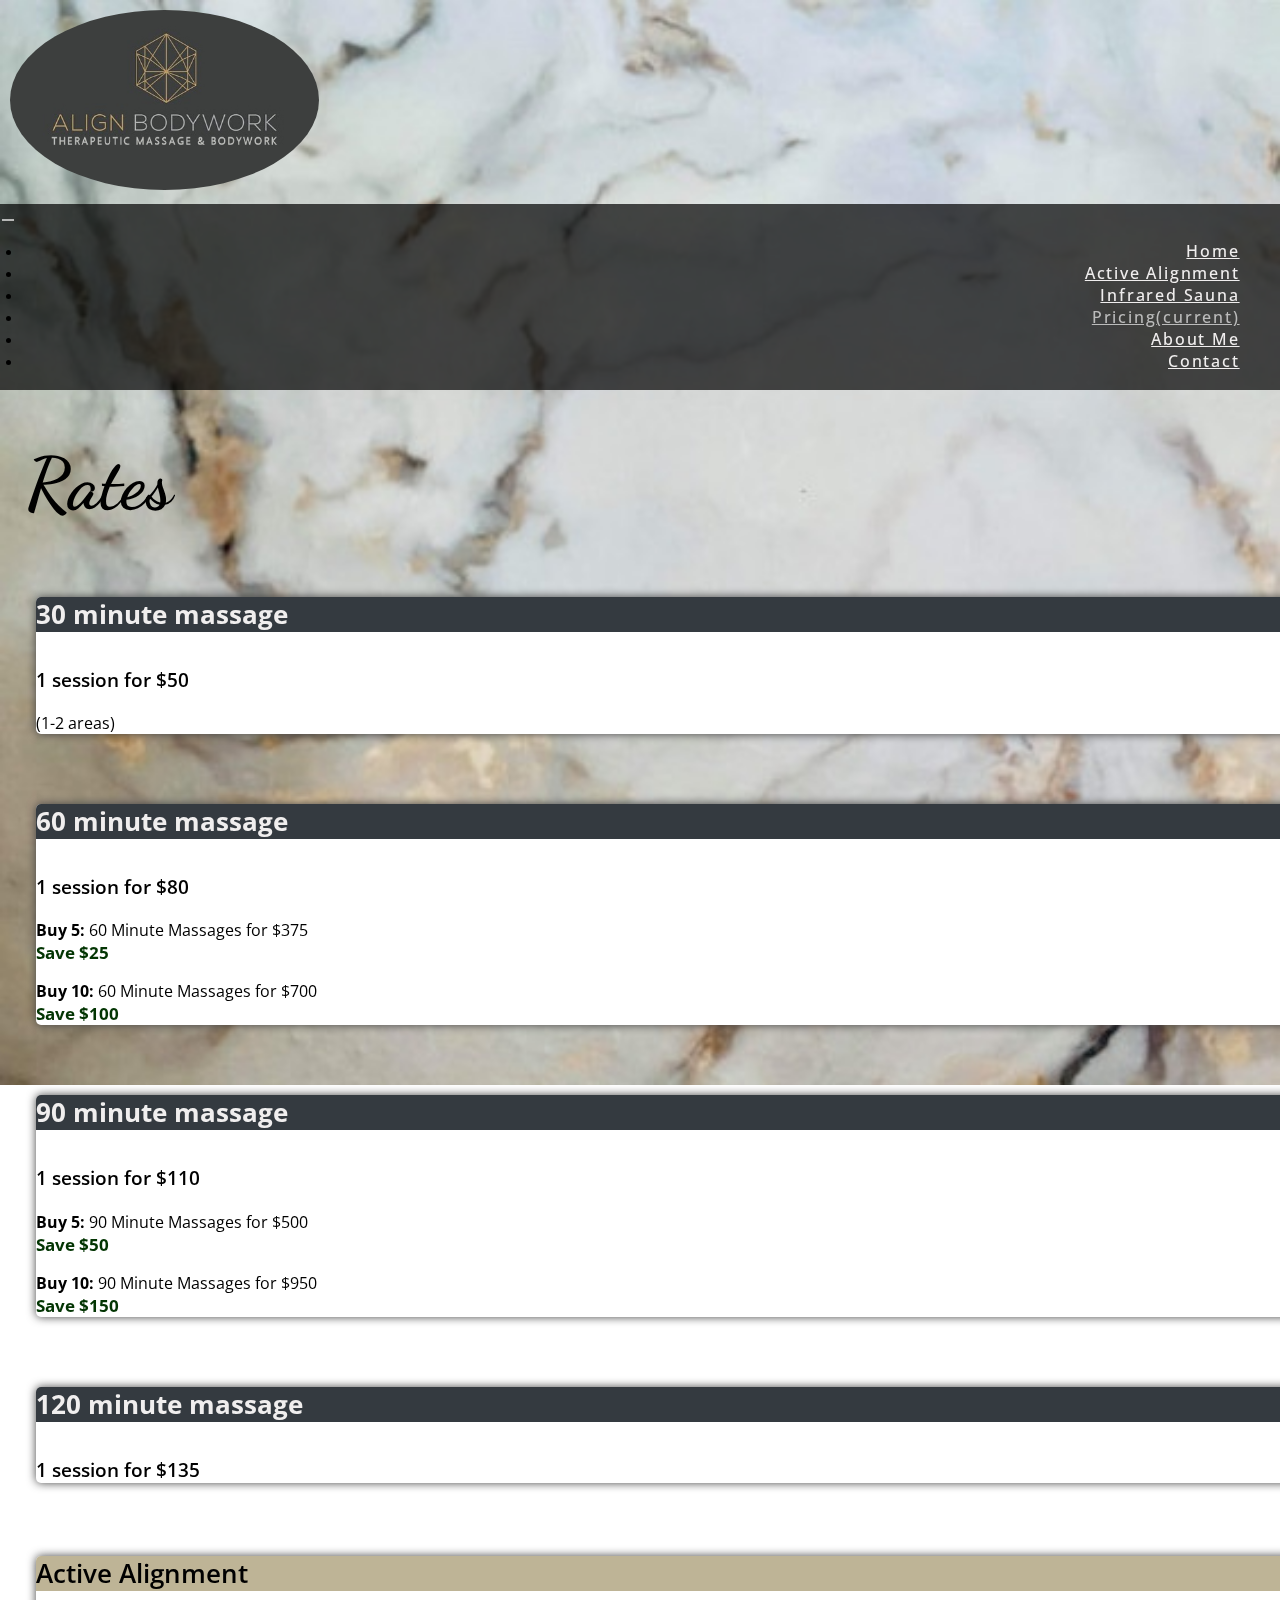
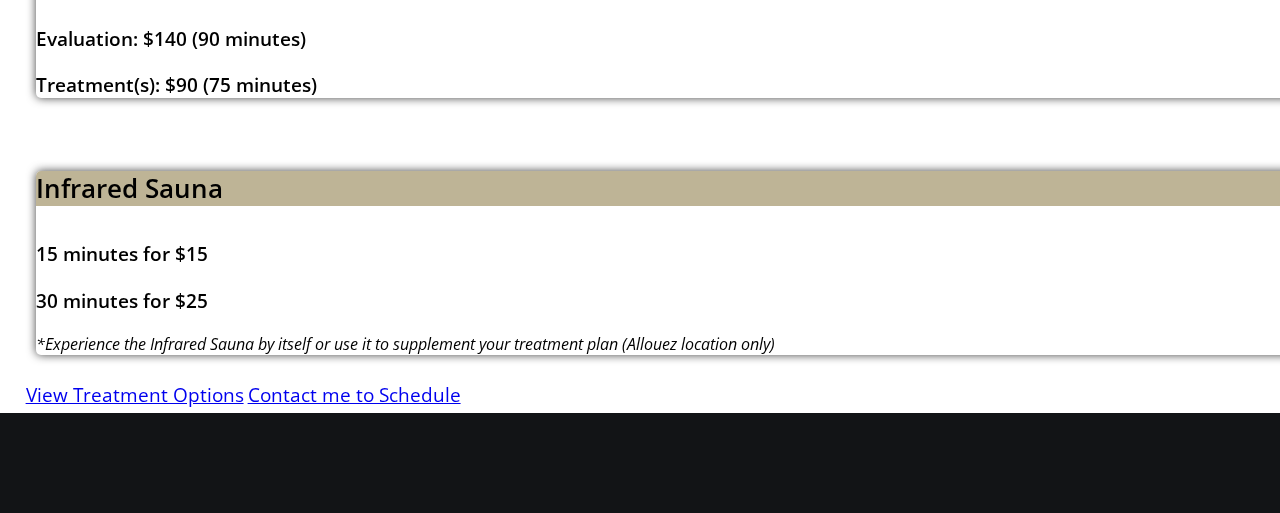
<file: pricing.html>
<!DOCTYPE html>
<html lang="en">

<head>
    <meta charset="UTF-8">
    <meta name="viewport" content="width=device-width, initial-scale=1.0">
    <link rel="stylesheet" href="https://pro.fontawesome.com/releases/v5.10.0/css/all.css"
        integrity="sha384-AYmEC3Yw5cVb3ZcuHtOA93w35dYTsvhLPVnYs9eStHfGJvOvKxVfELGroGkvsg+p" crossorigin="anonymous" />
    <link rel="stylesheet" href="https://cdn.jsdelivr.net/npm/bootstrap@4.5.3/dist/css/bootstrap.min.css"
        integrity="sha384-TX8t27EcRE3e/ihU7zmQxVncDAy5uIKz4rEkgIXeMed4M0jlfIDPvg6uqKI2xXr2" crossorigin="anonymous">
    <link rel="stylesheet" href="styles.css">
    <link rel="icon" type="image/png" href="favicon.png">
    <link rel="preconnect" href="https://fonts.gstatic.com">
    <link
        href="https://fonts.googleapis.com/css2?family=Dancing+Script:wght@600;700&family=EB+Garamond:wght@400;500&family=Barlow+Condensed:wght@400;600&family=The+Girl+Next+Door&family=Sorts+Mill+Goudy&family=Open+Sans:wght@400;600&display=swap"
        rel="stylesheet">
    <meta name="description" content="Pricing for therapeutic massage, injury rehabilitation, sports bodywork, 
        infrared sauna, and more! Align Bodywork in Green Bay, Wisconsin">
    <title>Align Bodywork | Treatment and Package Pricing Green Bay, WI</title>

</head>

<body class="flex-row">

    <img class="marble-bg" src="images/marble2.jpg" alt="massage-room-wall">
    <header class="logo-nav text-center">
        <a class="logo" href="index.html"><img class="brand-logo" src="images/new-logo.jpg"
                alt="align-bodywork-logo"></a>
        <nav id="nav" class="navbar navbar-expand-md">
            <button class="navbar-toggler custom-toggler ml-auto" type="button" data-toggle="collapse"
                data-target="#navbarNavDropdown" aria-controls="navbarNavDropdown" aria-expanded="false"
                aria-label="Toggle navigation">
                <span class="navbar-toggler-icon"></span>
            </button>
            <div class="collapse navbar-collapse justify-content-center" id="navbarNavDropdown">
                <ul class="navbar-nav">
                    <li class="nav-item">
                        <a class="nav-link bg-glow" href="index.html">Home</a>
                    </li>
                    <li class="nav-item landscape-service-link">
                        <a class="nav-link bg-glow" href="index.html#services">Services</a>
                    </li>
                    <li class="nav-item">
                        <a class="nav-link bg-glow text-center" href="active-alignment.html">Active
                            Alignment</a>
                    </li>
                    <li class="nav-item">
                        <a class="nav-link bg-glow text-center" href="infrared-sauna.html">Infrared
                            Sauna</a>
                    </li>
                    <li class="nav-item active">
                        <a class="nav-link bg-glow current-page" href="pricing.html">Pricing<span
                                class="sr-only">(current)</span></a>
                    </li>
                    <li class="nav-item">
                        <a class="nav-link bg-glow text-center" href="about-me.html">About Me</a>
                    </li>
                    <li class="nav-item">
                        <a class="nav-link bg-glow" href="contact.php">Contact</a>
                    </li>
                </ul>
            </div>
        </nav>

    </header>

    <main>
        <div class="container-fluid">

            <div class="row pricing-grid mx-auto">

                <div class="col-12 mx-auto text-center">
                    <h1 class="page-heading">Rates</h1>
                </div>

                <div class="col-11 col-sm-7 col-md-6 col-lg-3 my-2 mx-auto pricing-cell">
                    <div class="pricing-box">
                        <div class="box-header text-center p-2">
                            <h4 class="header-text my-auto">30 minute massage</h4>
                        </div>
                        <div class="box-body text-center p-2">
                            <p class="massage-duration my-3">1 session for $50</p>
                            <p class="my-3">(1-2 areas)</p>
                        </div>
                    </div>
                </div>

                <div class="col-11 col-sm-7 col-md-6 col-lg-3 my-2 mx-auto pricing-cell">
                    <div class="pricing-box">
                        <div class="box-header text-center p-2">
                            <h4 class="header-text my-auto">60 minute massage</h4>
                        </div>
                        <div class="box-body text-center p-2">
                            <p class="massage-duration my-3">1 session for $80</p>
                            <p class="my-3"><strong>Buy 5:</strong> 60 Minute Massages for $375 <br> <strong
                                    class="save">Save
                                    $25</strong></p>
                            <p class="my-3"><strong>Buy 10:</strong> 60 Minute Massages for $700 <br> <strong
                                    class="save">Save
                                    $100</strong></p>
                        </div>
                    </div>
                </div>

                <div class="col-11 col-sm-7 col-md-6 col-lg-3 my-2 mx-auto pricing-cell">
                    <div class="pricing-box">
                        <div class="box-header text-center p-2">
                            <h4 class="header-text my-auto">90 minute massage</h4>
                        </div>
                        <div class="box-body text-center p-2">
                            <p class="massage-duration my-3">1 session for $110</p>
                            <p class="my-3"><strong>Buy 5:</strong> 90 Minute Massages for $500 <br> <strong
                                    class="save">Save
                                    $50</strong></p>
                            <p class="my-3"><strong>Buy 10:</strong> 90 Minute Massages for $950 <br> <strong
                                    class="save">Save
                                    $150</strong></p>
                        </div>
                    </div>
                </div>

                <div class="col-11 col-sm-7 col-md-6 col-lg-3 my-2 mx-auto pricing-cell">
                    <div class="pricing-box">
                        <div class="box-header text-center p-2">
                            <h4 class="header-text my-auto">120 minute massage</h4>
                        </div>
                        <div class="box-body text-center p-2">
                            <p class="massage-duration my-3">1 session for $135</p>
                        </div>
                    </div>
                </div>

                <div class="col-11 col-sm-7 col-md-6 mx-auto pricing-cell mb-3 mt-2">
                    <div class="pricing-box">
                        <div class="infrared-box-header text-center p-2">
                            <h4 class="header-text my-auto">Active Alignment</h4>
                        </div>
                        <div class="box-body text-center p-2">
                            <p class="massage-duration m-3">Evaluation: $140 (90 minutes)</p>
                            <p class="massage-duration m-3">Treatment(s): $90 (75 minutes)</p>
                        </div>

                    </div>
                </div>

                <div class="col-11 col-sm-7 col-md-6 mx-auto pricing-cell mb-3 mt-2">
                    <div class="pricing-box">
                        <div class="infrared-box-header text-center p-2">
                            <h4 class="header-text my-auto">Infrared Sauna</h4>
                        </div>
                        <div class="box-body text-center p-2">
                            <p class="massage-duration m-3">15 minutes for $15</p>
                            <p class="massage-duration m-3">30 minutes for $25</p>
                            <p class="my-3"><em>*Experience the Infrared Sauna by itself or use it to supplement your
                                    treatment plan (Allouez location only)</em>
                        </div>
                    </div>
                </div>

                <div class="col-12 text-center mb-4">
                    <a type="button" class=" btn btn-dark pricing-btn mx-4 mb-3" href="index.html#services">View
                        Treatment Options</a>
                    <a type="button" class=" btn btn-light sauna-btn mx-4" href="contact.php">Contact me to
                        Schedule</a>
                </div>

            </div>
        </div>
    </main>

    <footer class="pages-footer">


        <div class="socials text-center">
            <a class="social-icon bg-glow m-md-4" href="https://www.facebook.com/alignbodyworkllc"><i
                    class="fab fa-facebook-f"></i></a>
            <a class="social-icon bg-glow m-md-4" href="https://www.instagram.com/align_bodywork/"><i
                    class="fab fa-instagram"></i></a>
            <a class="social-icon bg-glow m-md-4" href="mailto:alignbodywork@protonmail.com"><i
                    class="fas fa-envelope"></i></a>

        </div>
        <!-- <p class="Copyright">© Copyright 2020 Ryan Jolly</p> -->

    </footer>


    <script src="https://code.jquery.com/jquery-3.5.1.slim.min.js"
        integrity="sha384-DfXdz2htPH0lsSSs5nCTpuj/zy4C+OGpamoFVy38MVBnE+IbbVYUew+OrCXaRkfj"
        crossorigin="anonymous"></script>
    <script src="https://cdn.jsdelivr.net/npm/bootstrap@4.5.3/dist/js/bootstrap.bundle.min.js"
        integrity="sha384-ho+j7jyWK8fNQe+A12Hb8AhRq26LrZ/JpcUGGOn+Y7RsweNrtN/tE3MoK7ZeZDyx"
        crossorigin="anonymous"></script>
    <script src="index.js"></script>
</body>

</html>
</file>
<file: styles.css>
:root {
  --section-padding: 10% 2%;
  --section-margin: 15% 0;
  --serif-font: 'EB Garamond', serif;
  --sans-serif: 'Open Sans', sans-serif;
  --cursive-font: 'Dancing Script', cursive;
  --handwriting-font: 'The Girl Next Door', cursive;;
  --cursive-heading: #BACFE6;
  --light-font: rgb(240, 238, 238);
  --dark-font: black;
  /* --dark-not-box-bg: rgb(18, 20, 22); */
  --light-box-bg: rgb(190, 180, 150);
  --dark-box-bg: rgb(65, 70, 75);
  --dark-not-box-bg:rgb(26, 29, 32);
  --bg-glow: 0 0 20px #996f35, 0 0 15px #996f35, 0 0 10px #996f35;
}

/* Makes position: absolute bottom:(footer height) keep footer at bottom of all pages */
html{
    position: relative;
    min-height: 100%;
}

body{
    margin: 0;
    padding: 0;
}

/* Full site marble background image */
.marble-bg {
  position: fixed; 
  top: 0; 
  left: 0; 
  min-width: 100%;
  min-height: 120vh;
  z-index: -1;
}

.light-box{
    background-color: var(--light-box-bg);
    border-radius: 10px;
    box-shadow: 0 0 10px 1px rgb(39, 35, 20);
    color: var(--dark-font);
    padding: var(--section-padding);
    margin: var(--section-margin);
}

.dark-box{
    background-color: var(--dark-box-bg);
    border-radius: 10px;
    box-shadow: 0 0 10px 1px rgb(31, 30, 30);
    color: var(--light-font);
    padding: var(--section-padding);
    margin: var(--section-margin);
}

.btn:hover{
   transform: scale(.98);
}

.bg-glow:hover{
    text-decoration: none;
    text-shadow: var(--bg-glow);
    transform: scale(1.1);
    transition: .5s;
}

ul, ol{
    padding-inline-start: 20px;
}

/* Main page fonts (Treatment options summary, infrared sauna description, contact section) */
.main-page-font{
   font-family: var(--serif-font);
   font-size: 1.3rem;
   font-weight: 400;
   line-height: 1.2;
   text-align: justify;
}

/* Hyphens selected long words to allow the use of text-align: justified; */
.hyphenate{
    word-wrap: break-word;
  overflow-wrap: break-word;

  -webkit-hyphenate-character: '-';

   -moz-hyphens: auto;
        hyphens: auto;
}

/* logo top of page*/
.brand-logo{
    animation-name: glow-in-out;
    animation-duration: 4.5s;
    animation-timing-function: ease-in-out;
    border-radius: 50%;
    margin: 15px 0 5px;
    height:170px;
    transition: .5s;
}

@keyframes glow-in-out{
    0%{
        text-shadow: none;
        
    }

    50%{
        box-shadow: 0 0 30px #996f35, 0 0 50px #996f35;
    }

      0%{
        text-shadow: none;
        
    }
}

.brand-logo:hover{
    box-shadow: var(--bg-glow);
}

/* Navbar on main page */
.navbar{
    background-color: transparent;
 }

 /* Only shows "Services" in navbar on landscape screen */
 .landscape-service-link{
     display: none;
}

#navbarNavDropdown .nav-item .current-page{
color: rgb(105, 105, 105);
text-align: center;
}

#nav .nav-link{
    color: var(--dark-font);
    display: inline-block;
    font-family: var(--sans-serif);
    font-size: 1rem;
    font-weight: 600;
    letter-spacing: normal;
    padding: 10px 0;
    text-align: right;
    transition: .5s;
} 

/* aligns anchor tags in the nav to right side in toggler dropdown */
.nav-item{
    text-align: right;
}

/* hamburger button modifications*/
.custom-toggler.navbar-toggler { 
    border: 1px;
    border-color: rgba(0, 0, 0, 0.6); 
    position: relative;
} 

button.navbar-toggler{
    opacity: .7;
    outline: none;
    transition: .5s;
}

button.navbar-toggler:hover{
    opacity: 1;
    transform: scale(1.1);
}

.custom-toggler .navbar-toggler-icon { 
    background-image: url( 
"data:image/svg+xml;charset=utf8,%3Csvg viewBox='0 0 32 32' xmlns='http://www.w3.org/2000/svg'%3E%3Cpath stroke='rgba(0, 0, 0, .8)' stroke-width='2.5' stroke-linecap='round' stroke-miterlimit='10' d='M4 8h24M4 16h24M4 24h24'/%3E%3C/svg%3E"); 
        } 

#navbarNavDropdown{
    transition: .8s;
}

/* Carousel */
#carouselMain .carousel-control-prev-icon,#carouselMain .carousel-control-next-icon{
    display: none;
}

/* modifies carousel indicators */
.carousel-indicators li {
    background-color: rgba(255, 255, 255, 0.85);
    border-radius: 50%;
    width: .6rem;
    height: .6rem;
    margin: 0 15px;
}


/* Image options dependent on screen size within carousel */
.landscape-slide-container, .landscape-slide-img, .landscape-caption-stones{
    display: none;
}

.portrait-slide-container{
    width: 100%;
}

.portrait-slide-img{
    /* object-fit: contain; */
    width: 100%;
    position: relative;
}

/* slides with textbox */
.carousel-textbox-dark{
    background-color: rgb(25, 27, 27);
    color: var(--light-font);
    position: relative;
}

.carousel-textbox-light{
    background-color: var(--dark-box-bg);
    color: var(--light-font);
}

/* Massage room slide (slide #1) */
/* .carousel-1-text{
display: none;
} */

.carousel-1-text{

color: var(--dark-font) !important;
display: block;
font-size: 3.5vw;
font-weight: 500;
font-family: var(--serif-font);
letter-spacing: .6px;
position: absolute;
text-shadow: 0 0 5px #a57817, 0 0 15px #996f35, 0 0 30px #daa04f, 0 0 10px #f5e1c5, 0 0 30px #daa04f;
top: 37%;
white-space: nowrap;
width: 100%;
}


/* Stones slide (slide 2) */

.slide-caption{
    font-family: var(--serif-font);
    font-size: 3.2vw;
    line-height: 1.3;
    width: 75%;
}

/* Youtube Brand Video */

.auto-resizable-iframe {
  max-width: 100%;
  margin: 0px auto;
}

.auto-resizable-iframe > div {
  position: relative;
  padding-bottom: 56.25%;
  height: 0px;
}

.auto-resizable-iframe iframe {
  position: absolute;
  top: 0px;
  left: 0px;
  width: 100%;
  height: 100%;
}

iframe, object, embed {
    border-radius: 10px;
    max-width: 100%;
}


/* Treatment options & Infrared Sauna sections on main page*/
.massage-therapy-text-container{
   display: flex;
   font-family: var(--serif-font);
   flex-direction: column;
   justify-items: center;
}

.massage-therapy-heading{
    font-family: var(--cursive-font);
    font-size: 3.5rem;
}

.treatment-label{
    font-size: 1.6rem;   
    margin-bottom: .8rem;
    text-align: center;
}

.infrared-heading-main{
   font-family: var(--cursive-font);
   font-size: 2.7rem;
}

.infrared-subheading-main{
    color: rgb(253, 227, 192);
    font-family: var(--sans-serif);
    font-size: 1.1rem;
}

.allouez-only{
    color: rgb(214, 205, 177);
    font-family: var(--sans-serif);
    font-size: .9rem;
}

.infrared-benefits-desktop-main,.btn-sauna-lg-container{
    display: none;
}

.massage-therapy-img,.infrared-img-main{ 
    border-radius: 10px;
    margin: 6%;
    width: 100%;
}

.pricing-btn,.sauna-btn,.contact-btn{
    font-family: var(--sans-serif);
    font-size: 1.2rem;
    margin: 3% auto 1%;
    transition: .3s;
    -webkit-appearance: none;
}

/* Testimonial section on main page */

.testimonial-cell{
    display: flex;
    flex-direction: column;
    justify-content: center;
    height: auto;
    width: 100%;
}

#carouselTestimonials .indicator{
    border-radius: 50%;
    background-color: rgb(23, 26, 29);
    width:8px;
    height: 8px;
    margin: 0 10px;
}

#carouselTestimonials .carousel-control-next-icon,#carouselTestimonials .carousel-control-prev-icon{
    display: none;
}

.testimonial-header{
    font-size: 5rem;
    text-align: center;
    font-family: 'Sorts Mill Goudy', serif;
}

.testimonial-quote{
    font-family: var(--handwriting-font);
    font-size: 1.25rem;
    line-height: 1.2;
}

/* Main page contact/footer section */
.contact{
    background-color: var(--dark-not-box-bg);
    color: var(--light-font);
    font-family: var(--serif-font);
}

.contact .main-page-font{
    font-size: 1.2rem;
}

.green-bay{
    color: rgb(128, 192, 211);
    font-size: 1rem;
}

.phone-number{
    font-size: 1.1rem;
    margin-top: 10%;
}

.massage-table-mobile{
    margin: 6% 0;
}

.massage-table-desktop{
    display: none;
}

.massage-table{
    border-radius: 10px;
    width: 100%;
}

.social-icon {
  color: rgb(241, 225, 133);
  font-size: 1.5rem;
  padding: 0 20px;
}

.social-icon:hover{
    color: rgb(241, 225, 133);
}

.social-icon-dark {
  color: var(--dark-box-bg);
  font-size: 1.5rem;
  padding: 0 20px;
  transition: .5s;
}

.social-icon-dark:hover {
  color :rgba(255, 208, 0, 0.877);
}

.to-top{
    bottom: 15px;
    color: rgb(77, 94, 107);
    left: 20px;
    position: absolute;

}

.website-by{
    color: rgb(77, 94, 107);
    font-family: var(--sans-serif);
    font-size: 11px;
    margin-bottom: 0;
    text-align: center;
}

.to-top:hover{
   text-decoration: none;
}

/* About me & Infrared sauna page */

/* page-heading is used on pricing page also */
.page-heading{
    font-family: var(--cursive-font);
    font-size: 4.5rem;
    margin: 2% auto;
}

.headshot, .infrared-page-img-top, .infrared-page-img-bot, .active-align-img{
    border-radius: 10px;
    /* box-shadow: 2px 2px 15px 1px rgb(19, 17, 6); */
    margin: 5px auto 10%;
    width: 100%;
}  

.infrared-img-desktop{
    display: none;
}

.about-me-text-container, .infrared-text-container{
    font-family: var(--sans-serif);
    font-size: 1.1rem;
    width: 100%;
}

.about-me-reach-out{
    font-family: var(--sans-serif);
    font-size: 1rem;
}

.cursive-big-heading{
    color: var(--cursive-heading);
    font-size: 2.3rem;
    font-family: var(--cursive-font);
}

.cursive-heading{
     color: var(--cursive-heading);
    font-size: 2.25rem;
    font-family: var(--cursive-font);
}

.infrared-link{
    font-size: 1rem;
}

.hr-infrared{
    border-top: 1px solid rgb(224, 255, 250);
    width: 70%;
}

/* Pricing page */
.pricing-grid{
    padding: 2%;
    width: 100%;
}

.pricing-cell{
    font-family: var(--sans-serif);
    padding: 10px;
}

.pricing-box{
    background-color: #fff;
    box-shadow: 0 0 10px 0px rgb(68, 68, 68);
    border-radius: 5px;
    color: black;
    height: 100%;
    width: auto;
}

.header-text{
   font-family: var(--sans-serif);
   font-size: 1.6rem;
}

.infrared-box-header .header-text{
    font-weight: 600;
}

.box-header{
   background-color: rgb(52, 58, 64);
   color: var(--light-font);
   border-radius: 5px 5px 0 0;
}

.infrared-box-header{
   background-color: var(--light-box-bg);
   color: black;
   border-radius: 5px 5px 0 0;
}

.massage-duration{
    font-size: 1.2rem;
    font-weight: 600;
}

.save{
    color: rgb(9, 90, 9);
}

/* Contact Me page */
.contact-page-landscape{
    display: none;
}

.contact-page{
    display: flex;
    flex-direction: column;
    justify-content: center;
    font-family: var(--sans-serif);
}

.contact-me-heading{
    font-size: 3.5rem;
    font-family: var(--cursive-font);
}

.contact-page-text{
    background-color: #fff;
    border-radius: 10px;
    color: var(--dark-box-bg);
    font-size: 1rem;
    padding: 10% 4%;
    margin: var(--section-margin);
    width: 100%;
}

.forms-container{
    display: flex;
    flex-direction: column;
    justify-content: center;
    background-color: var(--dark-box-bg);
    border-radius: 10px;
    color: var(--light-font);
    padding: 10% 6%;
    margin: var(--section-margin);
    width: 100%;
}

.form-group:focus-within{
transform: scale(1.05, 1.05);
transition: .3s;
}

.form-label{
    margin-top:1rem;
    margin-bottom:0;
}

.form-control{
    margin: 2% auto;
}

.form-control:valid:focus{
border-color: green;
box-shadow: none;
}

.form-control:invalid:focus{
border-color: red;
box-shadow: none;
}

.contact-footer{
     background-color: rgb(18, 20, 22);
    padding-top: 20px;
    position: absolute;
    width: 100%;
}

.contact-align{
    color: var(--light-font);
    font-family: var(--cursive-font);
    font-size: 2.5rem;
    font-weight: 400;
}

.forms-container label, .php-sent{
    font-size: 1.3rem;
}


/* footer for infrared, about me, and pricing pages*/
.pages-footer{
     background-color: rgb(18, 20, 22);
     bottom: -80px;
    height: 80px;
    padding-top: 20px;
    position: absolute;
    width: 100%;
}


@media (max-width:330px){
/* shrinks recaptcha on Iphone 5 size screens */
.g-recaptcha {
transform: scale(0.85);
-webkit-transform:scale(0.85);
transform-origin:0 0;
-webkit-transform-origin:0 0;
max-width: 240px;
}
}


@media (min-width:576px){
/* Infrared sauna image main page */
.infrared-img-main{
    margin: 2%;
    width: 60%;
}

.brand-logo{
    height: 180px;
}


/* Infrared page */
.infrared-page-img-top, .headshot{
    margin-top: 10px;
    width: 30%;
}

.active-align-img{
    width: 80%;
}
}



@media (min-width:768px){
:root {
  --section-padding: 3% 1%;
  --section-margin: 5% 1%;
}


.light-box{
    box-shadow: 0 0 30px 2px rgb(29, 26, 15);
    margin: var(--section-margin);
    padding: var(--section-padding);
}

.dark-box{
    box-shadow: 0 0 30px 2px rgb(31, 30, 30);
    margin: var(--section-margin);
    padding: var(--section-padding);
}

.main-page-font{
    font-size: 1rem;
   line-height: 1;
}

.brand-logo{
    margin: 10px;
}

/* Makes navbar appear when hamburger button goes away*/
.navbar{
    background-color: rgba(0, 0, 0, 0.7);
    padding:2px;
}

#navbarNavDropdown .nav-item .current-page{
color: rgb(187, 187, 187);
}

.dropdown-menu{
    background-color: rgba(0, 0, 0, 0.7);
}

.dropdown-item:hover{
    background-color: transparent;
    transform: scale(1);
}

#nav .nav-link{
    color: var(--light-font);
    font-weight: 500;
    letter-spacing: 1.8px;
    padding: 0 3vw;
}

.infrared-slide-heading{
    font-size: 3.3vw;
}

.slide-caption{
    font-size: 3vw;
    line-height: 1.4;
}

/* Youtube Branding Video */
.auto-resizable-iframe {
    max-width: 70%;
}

/* Treatment options & Infrared Sauna sections on main page*/
.massage-therapy-heading{
    font-size: 4.5rem;
}

.treatment-label{
    font-size: 1.2rem;
    margin: .5rem;
}

/* Testimonial carousel on main page */
#carouselTestimonials .carousel-control-next-icon,#carouselTestimonials .carousel-control-prev-icon{
    display: block;
   filter: brightness(0);
   transform: scale(1.2);
}

.testimonial-cell{
   padding: 3%;
}

.testimonial-quote{
    font-size: 1.4rem;
    line-height: 1.2;
}

/* Contact section main page */
.massage-table-desktop{
    display: block;
}

.massage-table-mobile{
    display: none;
}

.infrared-page-img-bot, .active-align-img{
    width: 100%;
}

.infrared-text-container, .about-me-text-container{
    font-size: .95rem;
    line-height: 1.35;
}

/* Infrared page */
.cursive-big-heading{
    font-size: 2.75rem;
}


/* About page */
.headshot{
    width: 30%;
}

/* Pricing page */
.save{
    color: rgb(3, 53, 3);
    font-size: 1.05rem;
}

/* Contact me page */
.contact-page-text{
    padding: var(--section-padding);
    margin: var(--section-margin);
    width: 80%;
}

.forms-container{
    padding: var(--section-padding);
    margin: var(--section-margin);
    width: 80%;
}
}



@media (min-width:992px){
:root {
  --section-padding: 3%;
  --section-margin: 5% 2%;
}


.light-box{
    margin: var(--section-margin);
}

.dark-box{
    margin: var(--section-margin);
}

.main-page-font{
   font-size: 1.4rem;
   line-height: 1.1;
   text-align: justify;
}

#carouselMain .carousel-control-prev,#carouselMain .carousel-control-next{
    width: 9%;
}

#carouselMain .carousel-control-prev-icon,#carouselMain .carousel-control-next-icon{
    display: block;
}

/* Youtube Branding Video */
.auto-resizable-iframe {
    max-width: 60%;
}

/* Treatment options & Infrared Sauna sections on main page*/
.massage-therapy-heading{
    font-size: 5.5rem;
}

.infrared-img-main{
    margin: 6%;
    width: 100%;
}

/* .massage-therapy-img{
    width: 85%;
} */

.treatment-label{
    font-size: 1.6rem;   
}

.infrared-heading-main{
    font-size: 3rem;
}

.infrared-subheading-main{
    font-size: 1.3rem;
}

.infrared-benefits-desktop-main{
   display: block;
}

.btn-sauna-lg-container{
    display: block;
}

.infrared-benefits-mobile-main, .btn-sauna-sm-container{
    display: none;
}

/* Infrared page */

.infrared-img-mobile{
    display: none;
}

.infrared-img-desktop{
    display: block;
}

.cursive-big-heading{
    font-size: 3.5rem;
}

.cursive-heading{
    font-size: 2.75rem;
}

.infrared-text-container, .about-me-text-container{
    font-size: 1.2rem;
}

/* Contact me page */
.contact-page-text{
    padding: var(--section-padding);
    margin: var(--section-margin);
    width: 65%;
}

.forms-container{
    padding: var(--section-padding);
    margin: var(--section-margin);
    width: 65%;
}

}


@media (min-width:1200px){
/* Treatment options & Infrared Sauna sections on main page*/

.treatment-label{
    font-size: 1.8rem;   
    letter-spacing: .8px;
    margin-bottom: 1.5rem;
}

.infrared-slide-heading{
    font-size: 3vw;
}

.infrared-text-container, .about-me-text-container{
    font-size: 1.2rem;
    line-height: 1.4;
}

.slide-caption{
    font-size: 2.2vw;
    line-height: 1.4;
}

.headshot{
    width: 100%;
}
}



/* These media queries only affect carousel on main page and contact page */
@media (min-aspect-ratio: 6/4) and (min-height: 460px){
 /* Carousel items */
.carousel-1-text{
color: var(--dark-font) !important;
display: block;
font-size: 3.4vw;
font-weight: 500;
font-family: var(--serif-font);
letter-spacing: 1.1px;
position: absolute;
text-shadow: 0 0 5px #a57817, 0 0 15px #996f35, 0 0 20px #996f35;
top: 10%;
white-space: nowrap;
width: 100%;
}


.fancy-align{
    font-family: var(--cursive-font);
    font-size: 4vw;
    font-weight: 700;
    position: relative;
    text-shadow: 0 0 10px #a57817, 0 0 5px #996f35;
}

.landscape-slide-container{
    display: flex;
    flex-direction: row;
    font-size: 2rem;
    position: relative;
}

.landscape-slide-img{
    display: block;
    min-height: 100%;
    width: auto;
    object-fit: contain;
}

.portrait-slide-container, .portrait-slide-img{
    display: none;
}

.carousel-indicators li {
    background-color: rgb(121, 60, 32);
}


.landscape-caption-stones{
    display: block;
}

.about-carousel-caption{
   font-family: var(--serif-font);
   font-size: 1.7vw;
   letter-spacing: 1px;
   line-height: 1.5;
   width: 85%;
}

.about-btn{
    font-family: var(--serif-font);
    font-size: 1.6vw;
    margin-top: 5%;
    -webkit-appearance: none;
}


    /* Only shows "Services" in navbar on landscape screen */
 .landscape-service-link{
     display: inline-block;
}


/* contact me page */
.contact-page-landscape{
    display: flex;
    flex-direction: row;
    justify-items: center;
    margin: var(--section-margin);
}

.contact-page-portrait{
    display: none;
}

.contact-page-text{
    background-color: #fff;
    border-radius: 10px 0 0 10px ;
    color: var(--dark-box-bg);
    font-size: 1.2rem;
    padding: 4%;
    width: 100%;
}

.forms-container{
    background-color: var(--dark-box-bg);
    border-radius: 0px 10px 10px 0;
    color: var(--light-font);
    padding: 4%;
    width: 100%;
}

.contact-page .socials{
    margin-bottom: 0;
}

}
</file>
